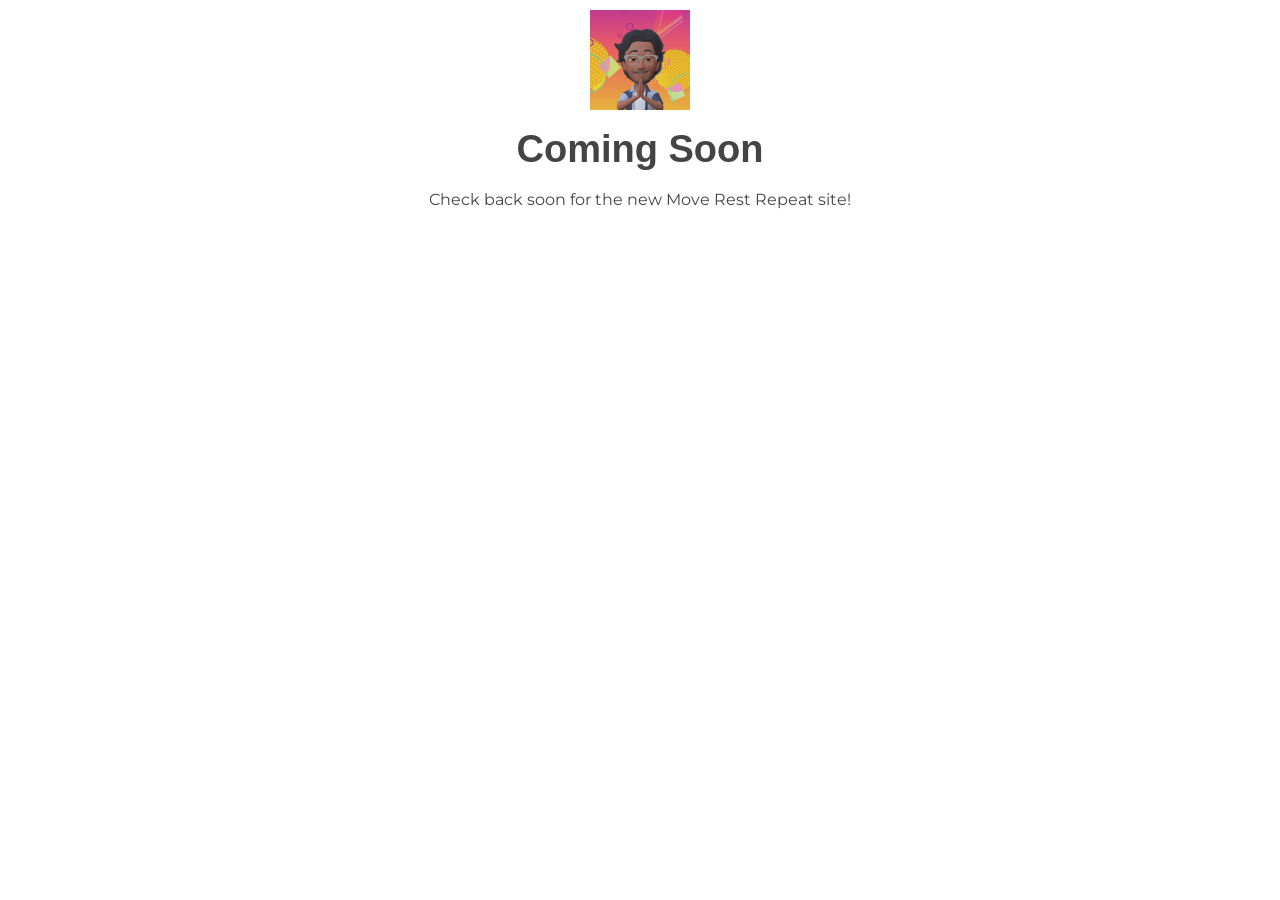
<file: index.html>
<!DOCTYPE html>
<html lang="en-US">
<head>
	<meta charset="UTF-8">
		<meta name="robots" content="index, follow, max-image-preview:large, max-snippet:-1, max-video-preview:-1">
	<style>img:is([sizes="auto" i], [sizes^="auto," i]) { contain-intrinsic-size: 3000px 1500px }</style>
	
	<!-- This site is optimized with the Yoast SEO plugin v24.6 - https://yoast.com/wordpress/plugins/seo/ -->
	<title>Home - Move Rest Repeat</title>
	<link rel="canonical" href="https://pankaj-mahaur.github.io/MoveRestRepeat/home/">
	<meta property="og:locale" content="en_US">
	<meta property="og:type" content="article">
	<meta property="og:title" content="Home - Move Rest Repeat">
	<meta property="og:description" content="move. rest. repeat. Live Life To Fullest It&#8217;s really that simple. Health, energy, and motivation aren&#8217;t elusive. When pursued in harmony with one another, a lifestyle marked by reached potential, fulfilled dreams, and conquered goals is not only achievable, but just the beginning. Move Rest Repeat is dedicated to helping all people realize the joy [&hellip;]">
	<meta property="og:url" content="https://pankaj-mahaur.github.io/MoveRestRepeat/home/">
	<meta property="og:site_name" content="Move Rest Repeat">
	<meta property="article:modified_time" content="2025-03-13T20:48:00+00:00">
	<meta property="og:image" content="https://pankaj-mahaur.github.io/MoveRestRepeat/wp-content/uploads/2025/03/Blog-Post-1-Featured-40x20.jpg">
	<meta name="twitter:card" content="summary_large_image">
	<meta name="twitter:label1" content="Est. reading time">
	<meta name="twitter:data1" content="1 minute">
	<script type="application/ld+json" class="yoast-schema-graph">{"@context":"https://schema.org","@graph":[{"@type":"WebPage","@id":"https://pankaj-mahaur.github.io/MoveRestRepeat/home/","url":"https://pankaj-mahaur.github.io/MoveRestRepeat/home/","name":"Home - Move Rest Repeat","isPartOf":{"@id":"https://pankaj-mahaur.github.io/MoveRestRepeat/#website"},"primaryImageOfPage":{"@id":"https://pankaj-mahaur.github.io/MoveRestRepeat/home/#primaryimage"},"image":{"@id":"https://pankaj-mahaur.github.io/MoveRestRepeat/home/#primaryimage"},"thumbnailUrl":"https://pankaj-mahaur.github.io/MoveRestRepeat/wp-content/uploads/2025/03/Blog-Post-1-Featured-40x20.jpg","datePublished":"2025-03-13T19:54:48+00:00","dateModified":"2025-03-13T20:48:00+00:00","breadcrumb":{"@id":"https://pankaj-mahaur.github.io/MoveRestRepeat/home/#breadcrumb"},"inLanguage":"en-US","potentialAction":[{"@type":"ReadAction","target":["https://pankaj-mahaur.github.io/MoveRestRepeat/home/"]}]},{"@type":"ImageObject","inLanguage":"en-US","@id":"https://pankaj-mahaur.github.io/MoveRestRepeat/home/#primaryimage","url":"https://pankaj-mahaur.github.io/MoveRestRepeat/wp-content/uploads/2025/03/Blog-Post-1-Featured-40x20.jpg","contentUrl":"https://pankaj-mahaur.github.io/MoveRestRepeat/wp-content/uploads/2025/03/Blog-Post-1-Featured-40x20.jpg"},{"@type":"BreadcrumbList","@id":"https://pankaj-mahaur.github.io/MoveRestRepeat/home/#breadcrumb","itemListElement":[{"@type":"ListItem","position":1,"name":"Home","item":"https://pankaj-mahaur.github.io/MoveRestRepeat/"},{"@type":"ListItem","position":2,"name":"Home"}]},{"@type":"WebSite","@id":"https://pankaj-mahaur.github.io/MoveRestRepeat/#website","url":"https://pankaj-mahaur.github.io/MoveRestRepeat/","name":"Move Rest Repeat","description":"","publisher":{"@id":"https://pankaj-mahaur.github.io/MoveRestRepeat/#/schema/person/c9dc1020bdaedbec1be7ec50b91dec87"},"potentialAction":[{"@type":"SearchAction","target":{"@type":"EntryPoint","urlTemplate":"https://pankaj-mahaur.github.io/MoveRestRepeat/?s={search_term_string}"},"query-input":{"@type":"PropertyValueSpecification","valueRequired":true,"valueName":"search_term_string"}}],"inLanguage":"en-US"},{"@type":["Person","Organization"],"@id":"https://pankaj-mahaur.github.io/MoveRestRepeat/#/schema/person/c9dc1020bdaedbec1be7ec50b91dec87","name":"pankajmahaur2003","image":{"@type":"ImageObject","inLanguage":"en-US","@id":"https://pankaj-mahaur.github.io/MoveRestRepeat/#/schema/person/image/","url":"https://secure.gravatar.com/avatar/729ae85bf62b9917e93538db2f2688ca?s=96&d=mm&r=g","contentUrl":"https://secure.gravatar.com/avatar/729ae85bf62b9917e93538db2f2688ca?s=96&d=mm&r=g","caption":"pankajmahaur2003"},"logo":{"@id":"https://pankaj-mahaur.github.io/MoveRestRepeat/#/schema/person/image/"},"sameAs":["https://pankaj-mahaur.github.io/MoveRestRepeat"]}]}</script>
	<!-- / Yoast SEO plugin. -->


<link rel="alternate" type="application/rss+xml" title="Move Rest Repeat &raquo; Feed" href="https://pankaj-mahaur.github.io/MoveRestRepeat/feed/">
<link rel="alternate" type="application/rss+xml" title="Move Rest Repeat &raquo; Comments Feed" href="https://pankaj-mahaur.github.io/MoveRestRepeat/comments/feed/">
<script>
window._wpemojiSettings = {"baseUrl":"https:\/\/s.w.org\/images\/core\/emoji\/15.0.3\/72x72\/","ext":".png","svgUrl":"https:\/\/s.w.org\/images\/core\/emoji\/15.0.3\/svg\/","svgExt":".svg","source":{"concatemoji":"https:\/\/pankaj-mahaur.github.io\/MoveRestRepeat\/wp-includes\/js\/wp-emoji-release.min.js?ver=6.7.2"}};
/*! This file is auto-generated */
!function(i,n){var o,s,e;function c(e){try{var t={supportTests:e,timestamp:(new Date).valueOf()};sessionStorage.setItem(o,JSON.stringify(t))}catch(e){}}function p(e,t,n){e.clearRect(0,0,e.canvas.width,e.canvas.height),e.fillText(t,0,0);var t=new Uint32Array(e.getImageData(0,0,e.canvas.width,e.canvas.height).data),r=(e.clearRect(0,0,e.canvas.width,e.canvas.height),e.fillText(n,0,0),new Uint32Array(e.getImageData(0,0,e.canvas.width,e.canvas.height).data));return t.every(function(e,t){return e===r[t]})}function u(e,t,n){switch(t){case"flag":return n(e,"🏳️‍⚧️","🏳️​⚧️")?!1:!n(e,"🇺🇳","🇺​🇳")&&!n(e,"🏴󠁧󠁢󠁥󠁮󠁧󠁿","🏴​󠁧​󠁢​󠁥​󠁮​󠁧​󠁿");case"emoji":return!n(e,"🐦‍⬛","🐦​⬛")}return!1}function f(e,t,n){var r="undefined"!=typeof WorkerGlobalScope&&self instanceof WorkerGlobalScope?new OffscreenCanvas(300,150):i.createElement("canvas"),a=r.getContext("2d",{willReadFrequently:!0}),o=(a.textBaseline="top",a.font="600 32px Arial",{});return e.forEach(function(e){o[e]=t(a,e,n)}),o}function t(e){var t=i.createElement("script");t.src=e,t.defer=!0,i.head.appendChild(t)}"undefined"!=typeof Promise&&(o="wpEmojiSettingsSupports",s=["flag","emoji"],n.supports={everything:!0,everythingExceptFlag:!0},e=new Promise(function(e){i.addEventListener("DOMContentLoaded",e,{once:!0})}),new Promise(function(t){var n=function(){try{var e=JSON.parse(sessionStorage.getItem(o));if("object"==typeof e&&"number"==typeof e.timestamp&&(new Date).valueOf()<e.timestamp+604800&&"object"==typeof e.supportTests)return e.supportTests}catch(e){}return null}();if(!n){if("undefined"!=typeof Worker&&"undefined"!=typeof OffscreenCanvas&&"undefined"!=typeof URL&&URL.createObjectURL&&"undefined"!=typeof Blob)try{var e="postMessage("+f.toString()+"("+[JSON.stringify(s),u.toString(),p.toString()].join(",")+"));",r=new Blob([e],{type:"text/javascript"}),a=new Worker(URL.createObjectURL(r),{name:"wpTestEmojiSupports"});return void(a.onmessage=function(e){c(n=e.data),a.terminate(),t(n)})}catch(e){}c(n=f(s,u,p))}t(n)}).then(function(e){for(var t in e)n.supports[t]=e[t],n.supports.everything=n.supports.everything&&n.supports[t],"flag"!==t&&(n.supports.everythingExceptFlag=n.supports.everythingExceptFlag&&n.supports[t]);n.supports.everythingExceptFlag=n.supports.everythingExceptFlag&&!n.supports.flag,n.DOMReady=!1,n.readyCallback=function(){n.DOMReady=!0}}).then(function(){return e}).then(function(){var e;n.supports.everything||(n.readyCallback(),(e=n.source||{}).concatemoji?t(e.concatemoji):e.wpemoji&&e.twemoji&&(t(e.twemoji),t(e.wpemoji)))}))}((window,document),window._wpemojiSettings);
</script>
<style id="wp-emoji-styles-inline-css">img.wp-smiley, img.emoji {
		display: inline !important;
		border: none !important;
		box-shadow: none !important;
		height: 1em !important;
		width: 1em !important;
		margin: 0 0.07em !important;
		vertical-align: -0.1em !important;
		background: none !important;
		padding: 0 !important;
	}</style>
<style id="classic-theme-styles-inline-css">/*! This file is auto-generated */
.wp-block-button__link{color:#fff;background-color:#32373c;border-radius:9999px;box-shadow:none;text-decoration:none;padding:calc(.667em + 2px) calc(1.333em + 2px);font-size:1.125em}.wp-block-file__button{background:#32373c;color:#fff;text-decoration:none}</style>
<style id="global-styles-inline-css">:root{--wp--preset--aspect-ratio--square: 1;--wp--preset--aspect-ratio--4-3: 4/3;--wp--preset--aspect-ratio--3-4: 3/4;--wp--preset--aspect-ratio--3-2: 3/2;--wp--preset--aspect-ratio--2-3: 2/3;--wp--preset--aspect-ratio--16-9: 16/9;--wp--preset--aspect-ratio--9-16: 9/16;--wp--preset--color--black: #000000;--wp--preset--color--cyan-bluish-gray: #abb8c3;--wp--preset--color--white: #ffffff;--wp--preset--color--pale-pink: #f78da7;--wp--preset--color--vivid-red: #cf2e2e;--wp--preset--color--luminous-vivid-orange: #ff6900;--wp--preset--color--luminous-vivid-amber: #fcb900;--wp--preset--color--light-green-cyan: #7bdcb5;--wp--preset--color--vivid-green-cyan: #00d084;--wp--preset--color--pale-cyan-blue: #8ed1fc;--wp--preset--color--vivid-cyan-blue: #0693e3;--wp--preset--color--vivid-purple: #9b51e0;--wp--preset--gradient--vivid-cyan-blue-to-vivid-purple: linear-gradient(135deg,rgba(6,147,227,1) 0%,rgb(155,81,224) 100%);--wp--preset--gradient--light-green-cyan-to-vivid-green-cyan: linear-gradient(135deg,rgb(122,220,180) 0%,rgb(0,208,130) 100%);--wp--preset--gradient--luminous-vivid-amber-to-luminous-vivid-orange: linear-gradient(135deg,rgba(252,185,0,1) 0%,rgba(255,105,0,1) 100%);--wp--preset--gradient--luminous-vivid-orange-to-vivid-red: linear-gradient(135deg,rgba(255,105,0,1) 0%,rgb(207,46,46) 100%);--wp--preset--gradient--very-light-gray-to-cyan-bluish-gray: linear-gradient(135deg,rgb(238,238,238) 0%,rgb(169,184,195) 100%);--wp--preset--gradient--cool-to-warm-spectrum: linear-gradient(135deg,rgb(74,234,220) 0%,rgb(151,120,209) 20%,rgb(207,42,186) 40%,rgb(238,44,130) 60%,rgb(251,105,98) 80%,rgb(254,248,76) 100%);--wp--preset--gradient--blush-light-purple: linear-gradient(135deg,rgb(255,206,236) 0%,rgb(152,150,240) 100%);--wp--preset--gradient--blush-bordeaux: linear-gradient(135deg,rgb(254,205,165) 0%,rgb(254,45,45) 50%,rgb(107,0,62) 100%);--wp--preset--gradient--luminous-dusk: linear-gradient(135deg,rgb(255,203,112) 0%,rgb(199,81,192) 50%,rgb(65,88,208) 100%);--wp--preset--gradient--pale-ocean: linear-gradient(135deg,rgb(255,245,203) 0%,rgb(182,227,212) 50%,rgb(51,167,181) 100%);--wp--preset--gradient--electric-grass: linear-gradient(135deg,rgb(202,248,128) 0%,rgb(113,206,126) 100%);--wp--preset--gradient--midnight: linear-gradient(135deg,rgb(2,3,129) 0%,rgb(40,116,252) 100%);--wp--preset--font-size--small: 13px;--wp--preset--font-size--medium: 20px;--wp--preset--font-size--large: 36px;--wp--preset--font-size--x-large: 42px;--wp--preset--spacing--20: 0.44rem;--wp--preset--spacing--30: 0.67rem;--wp--preset--spacing--40: 1rem;--wp--preset--spacing--50: 1.5rem;--wp--preset--spacing--60: 2.25rem;--wp--preset--spacing--70: 3.38rem;--wp--preset--spacing--80: 5.06rem;--wp--preset--shadow--natural: 6px 6px 9px rgba(0, 0, 0, 0.2);--wp--preset--shadow--deep: 12px 12px 50px rgba(0, 0, 0, 0.4);--wp--preset--shadow--sharp: 6px 6px 0px rgba(0, 0, 0, 0.2);--wp--preset--shadow--outlined: 6px 6px 0px -3px rgba(255, 255, 255, 1), 6px 6px rgba(0, 0, 0, 1);--wp--preset--shadow--crisp: 6px 6px 0px rgba(0, 0, 0, 1);}:where(.is-layout-flex){gap: 0.5em;}:where(.is-layout-grid){gap: 0.5em;}body .is-layout-flex{display: flex;}.is-layout-flex{flex-wrap: wrap;align-items: center;}.is-layout-flex > :is(*, div){margin: 0;}body .is-layout-grid{display: grid;}.is-layout-grid > :is(*, div){margin: 0;}:where(.wp-block-columns.is-layout-flex){gap: 2em;}:where(.wp-block-columns.is-layout-grid){gap: 2em;}:where(.wp-block-post-template.is-layout-flex){gap: 1.25em;}:where(.wp-block-post-template.is-layout-grid){gap: 1.25em;}.has-black-color{color: var(--wp--preset--color--black) !important;}.has-cyan-bluish-gray-color{color: var(--wp--preset--color--cyan-bluish-gray) !important;}.has-white-color{color: var(--wp--preset--color--white) !important;}.has-pale-pink-color{color: var(--wp--preset--color--pale-pink) !important;}.has-vivid-red-color{color: var(--wp--preset--color--vivid-red) !important;}.has-luminous-vivid-orange-color{color: var(--wp--preset--color--luminous-vivid-orange) !important;}.has-luminous-vivid-amber-color{color: var(--wp--preset--color--luminous-vivid-amber) !important;}.has-light-green-cyan-color{color: var(--wp--preset--color--light-green-cyan) !important;}.has-vivid-green-cyan-color{color: var(--wp--preset--color--vivid-green-cyan) !important;}.has-pale-cyan-blue-color{color: var(--wp--preset--color--pale-cyan-blue) !important;}.has-vivid-cyan-blue-color{color: var(--wp--preset--color--vivid-cyan-blue) !important;}.has-vivid-purple-color{color: var(--wp--preset--color--vivid-purple) !important;}.has-black-background-color{background-color: var(--wp--preset--color--black) !important;}.has-cyan-bluish-gray-background-color{background-color: var(--wp--preset--color--cyan-bluish-gray) !important;}.has-white-background-color{background-color: var(--wp--preset--color--white) !important;}.has-pale-pink-background-color{background-color: var(--wp--preset--color--pale-pink) !important;}.has-vivid-red-background-color{background-color: var(--wp--preset--color--vivid-red) !important;}.has-luminous-vivid-orange-background-color{background-color: var(--wp--preset--color--luminous-vivid-orange) !important;}.has-luminous-vivid-amber-background-color{background-color: var(--wp--preset--color--luminous-vivid-amber) !important;}.has-light-green-cyan-background-color{background-color: var(--wp--preset--color--light-green-cyan) !important;}.has-vivid-green-cyan-background-color{background-color: var(--wp--preset--color--vivid-green-cyan) !important;}.has-pale-cyan-blue-background-color{background-color: var(--wp--preset--color--pale-cyan-blue) !important;}.has-vivid-cyan-blue-background-color{background-color: var(--wp--preset--color--vivid-cyan-blue) !important;}.has-vivid-purple-background-color{background-color: var(--wp--preset--color--vivid-purple) !important;}.has-black-border-color{border-color: var(--wp--preset--color--black) !important;}.has-cyan-bluish-gray-border-color{border-color: var(--wp--preset--color--cyan-bluish-gray) !important;}.has-white-border-color{border-color: var(--wp--preset--color--white) !important;}.has-pale-pink-border-color{border-color: var(--wp--preset--color--pale-pink) !important;}.has-vivid-red-border-color{border-color: var(--wp--preset--color--vivid-red) !important;}.has-luminous-vivid-orange-border-color{border-color: var(--wp--preset--color--luminous-vivid-orange) !important;}.has-luminous-vivid-amber-border-color{border-color: var(--wp--preset--color--luminous-vivid-amber) !important;}.has-light-green-cyan-border-color{border-color: var(--wp--preset--color--light-green-cyan) !important;}.has-vivid-green-cyan-border-color{border-color: var(--wp--preset--color--vivid-green-cyan) !important;}.has-pale-cyan-blue-border-color{border-color: var(--wp--preset--color--pale-cyan-blue) !important;}.has-vivid-cyan-blue-border-color{border-color: var(--wp--preset--color--vivid-cyan-blue) !important;}.has-vivid-purple-border-color{border-color: var(--wp--preset--color--vivid-purple) !important;}.has-vivid-cyan-blue-to-vivid-purple-gradient-background{background: var(--wp--preset--gradient--vivid-cyan-blue-to-vivid-purple) !important;}.has-light-green-cyan-to-vivid-green-cyan-gradient-background{background: var(--wp--preset--gradient--light-green-cyan-to-vivid-green-cyan) !important;}.has-luminous-vivid-amber-to-luminous-vivid-orange-gradient-background{background: var(--wp--preset--gradient--luminous-vivid-amber-to-luminous-vivid-orange) !important;}.has-luminous-vivid-orange-to-vivid-red-gradient-background{background: var(--wp--preset--gradient--luminous-vivid-orange-to-vivid-red) !important;}.has-very-light-gray-to-cyan-bluish-gray-gradient-background{background: var(--wp--preset--gradient--very-light-gray-to-cyan-bluish-gray) !important;}.has-cool-to-warm-spectrum-gradient-background{background: var(--wp--preset--gradient--cool-to-warm-spectrum) !important;}.has-blush-light-purple-gradient-background{background: var(--wp--preset--gradient--blush-light-purple) !important;}.has-blush-bordeaux-gradient-background{background: var(--wp--preset--gradient--blush-bordeaux) !important;}.has-luminous-dusk-gradient-background{background: var(--wp--preset--gradient--luminous-dusk) !important;}.has-pale-ocean-gradient-background{background: var(--wp--preset--gradient--pale-ocean) !important;}.has-electric-grass-gradient-background{background: var(--wp--preset--gradient--electric-grass) !important;}.has-midnight-gradient-background{background: var(--wp--preset--gradient--midnight) !important;}.has-small-font-size{font-size: var(--wp--preset--font-size--small) !important;}.has-medium-font-size{font-size: var(--wp--preset--font-size--medium) !important;}.has-large-font-size{font-size: var(--wp--preset--font-size--large) !important;}.has-x-large-font-size{font-size: var(--wp--preset--font-size--x-large) !important;}
:where(.wp-block-post-template.is-layout-flex){gap: 1.25em;}:where(.wp-block-post-template.is-layout-grid){gap: 1.25em;}
:where(.wp-block-columns.is-layout-flex){gap: 2em;}:where(.wp-block-columns.is-layout-grid){gap: 2em;}
:root :where(.wp-block-pullquote){font-size: 1.5em;line-height: 1.6;}</style>
<link rel="stylesheet" id="contact-form-7-css" href="https://pankaj-mahaur.github.io/MoveRestRepeat/wp-content/plugins/contact-form-7/includes/css/styles.css?ver=6.0.5" media="all">
<link rel="stylesheet" id="auxin-base-css" href="https://pankaj-mahaur.github.io/MoveRestRepeat/wp-content/themes/phlox/css/base.css?ver=2.17.4" media="all">
<link rel="stylesheet" id="auxin-front-icon-css" href="https://pankaj-mahaur.github.io/MoveRestRepeat/wp-content/themes/phlox/css/auxin-icon.css?ver=2.17.4" media="all">
<link rel="stylesheet" id="auxin-main-css" href="https://pankaj-mahaur.github.io/MoveRestRepeat/wp-content/themes/phlox/css/main.css?ver=2.17.4" media="all">
<link rel="stylesheet" id="auxin-custom-css" href="https://pankaj-mahaur.github.io/MoveRestRepeat/wp-content/uploads/phlox/custom.css?ver=1.9" media="all">
<link rel="stylesheet" id="auxin-elementor-base-css" href="https://pankaj-mahaur.github.io/MoveRestRepeat/wp-content/themes/phlox/css/other/elementor.css?ver=2.17.4" media="all">
<link rel="stylesheet" id="elementor-frontend-css" href="https://pankaj-mahaur.github.io/MoveRestRepeat/wp-content/plugins/elementor/assets/css/frontend.min.css?ver=3.27.7" media="all">
<link rel="stylesheet" id="elementor-post-26-css" href="https://pankaj-mahaur.github.io/MoveRestRepeat/wp-content/uploads/elementor/css/post-26.css?ver=1742210635" media="all">
<link rel="stylesheet" id="elementor-post-29-css" href="https://pankaj-mahaur.github.io/MoveRestRepeat/wp-content/uploads/elementor/css/post-29.css?ver=1742210635" media="all">
<link rel="stylesheet" id="elementor-post-7-css" href="https://pankaj-mahaur.github.io/MoveRestRepeat/wp-content/uploads/elementor/css/post-7.css?ver=1742210763" media="all">
<link rel="stylesheet" id="auxin-elementor-widgets-css" href="https://pankaj-mahaur.github.io/MoveRestRepeat/wp-content/plugins/auxin-elements/admin/assets/css/elementor-widgets.css?ver=2.17.5" media="all">
<link rel="stylesheet" id="mediaelement-css" href="https://pankaj-mahaur.github.io/MoveRestRepeat/wp-includes/js/mediaelement/mediaelementplayer-legacy.min.css?ver=4.2.17" media="all">
<link rel="stylesheet" id="wp-mediaelement-css" href="https://pankaj-mahaur.github.io/MoveRestRepeat/wp-includes/js/mediaelement/wp-mediaelement.min.css?ver=6.7.2" media="all">
<link rel="stylesheet" id="widget-image-css" href="https://pankaj-mahaur.github.io/MoveRestRepeat/wp-content/plugins/elementor/assets/css/widget-image.min.css?ver=3.27.7" media="all">
<link rel="stylesheet" id="widget-heading-css" href="https://pankaj-mahaur.github.io/MoveRestRepeat/wp-content/plugins/elementor/assets/css/widget-heading.min.css?ver=3.27.7" media="all">
<link rel="stylesheet" id="widget-text-editor-css" href="https://pankaj-mahaur.github.io/MoveRestRepeat/wp-content/plugins/elementor/assets/css/widget-text-editor.min.css?ver=3.27.7" media="all">
<link rel="stylesheet" id="elementor-post-10-css" href="https://pankaj-mahaur.github.io/MoveRestRepeat/wp-content/uploads/elementor/css/post-10.css?ver=1742210764" media="all">
<link rel="stylesheet" id="google-fonts-1-css" href="https://fonts.googleapis.com/css?family=Montserrat%3A100%2C100italic%2C200%2C200italic%2C300%2C300italic%2C400%2C400italic%2C500%2C500italic%2C600%2C600italic%2C700%2C700italic%2C800%2C800italic%2C900%2C900italic%7CRoboto%3A100%2C100italic%2C200%2C200italic%2C300%2C300italic%2C400%2C400italic%2C500%2C500italic%2C600%2C600italic%2C700%2C700italic%2C800%2C800italic%2C900%2C900italic%7CRoboto+Slab%3A100%2C100italic%2C200%2C200italic%2C300%2C300italic%2C400%2C400italic%2C500%2C500italic%2C600%2C600italic%2C700%2C700italic%2C800%2C800italic%2C900%2C900italic&#038;display=swap&#038;ver=6.7.2" media="all">
<link rel="preconnect" href="https://fonts.gstatic.com/" crossorigin>
<script src="https://pankaj-mahaur.github.io/MoveRestRepeat/wp-includes/js/jquery/jquery.min.js?ver=3.7.1" id="jquery-core-js"></script>
<script src="https://pankaj-mahaur.github.io/MoveRestRepeat/wp-includes/js/jquery/jquery-migrate.min.js?ver=3.4.1" id="jquery-migrate-js"></script>
<script id="auxin-modernizr-js-extra">var auxin = {"ajax_url":"https:\/\/pankaj-mahaur.github.io\/MoveRestRepeat\/wp-admin\/admin-ajax.php","is_rtl":"","is_reponsive":"1","is_framed":"","frame_width":"20","wpml_lang":"en","uploadbaseurl":"https:\/\/pankaj-mahaur.github.io\/MoveRestRepeat\/wp-content\/uploads","nonce":"bb42275ef9"};</script>
<script id="auxin-modernizr-js-before">/* < ![CDATA[ */
function auxinNS(n){for(var e=n.split("."),a=window,i="",r=e.length,t=0;r>t;t++)"window"!=e[t]&&(i=e[t],a[i]=a[i]||{},a=a[i]);return a;}
/* ]]> */</script>
<script src="https://pankaj-mahaur.github.io/MoveRestRepeat/wp-content/themes/phlox/js/solo/modernizr-custom.min.js?ver=2.17.4" id="auxin-modernizr-js"></script>
<link rel="https://api.w.org/" href="https://pankaj-mahaur.github.io/MoveRestRepeat/wp-json/">
<link rel="alternate" title="JSON" type="application/json" href="https://pankaj-mahaur.github.io/MoveRestRepeat/wp-json/wp/v2/elementor_library/10">
<link rel="EditURI" type="application/rsd+xml" title="RSD" href="https://pankaj-mahaur.github.io/MoveRestRepeat/xmlrpc.php?rsd">
<meta name="generator" content="WordPress 6.7.2">
<link rel="shortlink" href="https://pankaj-mahaur.github.io/MoveRestRepeat/?p=10">
<link rel="alternate" title="oEmbed (JSON)" type="application/json+oembed" href="https://pankaj-mahaur.github.io/MoveRestRepeat/wp-json/oembed/1.0/embed?url=http%3A%2F%2Fhttps%3A%2F%2Fpankaj-mahaur.github.io%2FMoveRestRepeat%2Fhome%2F">
<link rel="alternate" title="oEmbed (XML)" type="text/xml+oembed" href="https://pankaj-mahaur.github.io/MoveRestRepeat/wp-json/oembed/1.0/embed?url=http%3A%2F%2Fhttps%3A%2F%2Fpankaj-mahaur.github.io%2FMoveRestRepeat%2Fhome%2F#038;format=xml">
    <meta name="title" content="Home">
    <meta name="description" content="move. rest. repeat. Live Life To Fullest It&#8217;s really that simple. Health, energy, and motivation aren&#8217;t elusive. When pursued in harmony with one another, a lifestyle marked by reached potential, fulfilled dreams, and conquered goals is not only achievable, but just the beginning. Move Rest Repeat is dedicated to helping all people realize the joy [&hellip;]">
    <!-- Chrome, Firefox OS and Opera -->
<meta name="theme-color" content="#1bb0ce">
<!-- Windows Phone -->
<meta name="msapplication-navbutton-color" content="#1bb0ce">
<!-- iOS Safari -->
<meta name="apple-mobile-web-app-capable" content="yes">
<meta name="apple-mobile-web-app-status-bar-style" content="black-translucent">

		<style>#wp-admin-bar-elementor-maintenance-on > a { background-color: #dc3232; }
			#wp-admin-bar-elementor-maintenance-on > .ab-item:before { content: "\f160"; top: 2px; }</style>
		<meta name="generator" content="Elementor 3.27.7; features: e_font_icon_svg, additional_custom_breakpoints, e_element_cache; settings: css_print_method-external, google_font-enabled, font_display-swap">
			<style>.e-con.e-parent:nth-of-type(n+4):not(.e-lazyloaded):not(.e-no-lazyload),
				.e-con.e-parent:nth-of-type(n+4):not(.e-lazyloaded):not(.e-no-lazyload) * {
					background-image: none !important;
				}
				@media screen and (max-height: 1024px) {
					.e-con.e-parent:nth-of-type(n+3):not(.e-lazyloaded):not(.e-no-lazyload),
					.e-con.e-parent:nth-of-type(n+3):not(.e-lazyloaded):not(.e-no-lazyload) * {
						background-image: none !important;
					}
				}
				@media screen and (max-height: 640px) {
					.e-con.e-parent:nth-of-type(n+2):not(.e-lazyloaded):not(.e-no-lazyload),
					.e-con.e-parent:nth-of-type(n+2):not(.e-lazyloaded):not(.e-no-lazyload) * {
						background-image: none !important;
					}
				}</style>
			<link rel="icon" href="https://pankaj-mahaur.github.io/MoveRestRepeat/wp-content/uploads/2025/03/cropped-Favicon-32x32.png" sizes="32x32">
<link rel="icon" href="https://pankaj-mahaur.github.io/MoveRestRepeat/wp-content/uploads/2025/03/cropped-Favicon-192x192.png" sizes="192x192">
<link rel="apple-touch-icon" href="https://pankaj-mahaur.github.io/MoveRestRepeat/wp-content/uploads/2025/03/cropped-Favicon-180x180.png">
<meta name="msapplication-TileImage" content="https://pankaj-mahaur.github.io/MoveRestRepeat/wp-content/uploads/2025/03/cropped-Favicon-270x270.png">
		<meta name="viewport" content="width=device-width, initial-scale=1.0, viewport-fit=cover">
</head>
<body class="elementor_library-template elementor_library-template-elementor_canvas single single-elementor_library postid-10 elementor-default elementor-template-canvas elementor-kit-7 elementor-page elementor-page-287 elementor-maintenance-mode phlox aux-dom-unready aux-full-width aux-resp aux-hd aux-top-sticky  aux-page-animation-off _auxels" data-framed="">
			<div data-elementor-type="page" data-elementor-id="10" class="elementor elementor-10">
				<div class="aux-parallax-section elementor-element elementor-element-13e6e53 e-flex e-con-boxed e-con e-parent" data-id="13e6e53" data-element_type="container">
					<div class="e-con-inner">
				<div class="elementor-element elementor-element-c68f46e elementor-widget elementor-widget-image" data-id="c68f46e" data-element_type="widget" data-widget_type="image.default">
				<div class="elementor-widget-container">
															<img fetchpriority="high" decoding="async" width="720" height="720" src="https://pankaj-mahaur.github.io/MoveRestRepeat/wp-content/uploads/2025/03/FB_IMG_1665229259190.jpg" class="attachment-large size-large wp-image-12" alt="" srcset="https://pankaj-mahaur.github.io/MoveRestRepeat/wp-content/uploads/2025/03/FB_IMG_1665229259190.jpg 720w, https://pankaj-mahaur.github.io/MoveRestRepeat/wp-content/uploads/2025/03/FB_IMG_1665229259190-300x300.jpg 300w, https://pankaj-mahaur.github.io/MoveRestRepeat/wp-content/uploads/2025/03/FB_IMG_1665229259190-150x150.jpg 150w" sizes="(max-width: 720px) 100vw, 720px">															</div>
				</div>
				<div class="elementor-element elementor-element-4092a92 elementor-widget elementor-widget-heading" data-id="4092a92" data-element_type="widget" data-widget_type="heading.default">
				<div class="elementor-widget-container">
					<h2 class="elementor-heading-title elementor-size-default">Coming Soon</h2>				</div>
				</div>
				<div class="elementor-element elementor-element-1336bf1 elementor-widget elementor-widget-text-editor" data-id="1336bf1" data-element_type="widget" data-widget_type="text-editor.default">
				<div class="elementor-widget-container">
									<p>Check back soon for the new Move Rest Repeat site!</p>								</div>
				</div>
					</div>
				</div>
				</div>
					<script>const lazyloadRunObserver = () => {
					const lazyloadBackgrounds = document.querySelectorAll( `.e-con.e-parent:not(.e-lazyloaded)` );
					const lazyloadBackgroundObserver = new IntersectionObserver( ( entries ) => {
						entries.forEach( ( entry ) => {
							if ( entry.isIntersecting ) {
								let lazyloadBackground = entry.target;
								if( lazyloadBackground ) {
									lazyloadBackground.classList.add( 'e-lazyloaded' );
								}
								lazyloadBackgroundObserver.unobserve( entry.target );
							}
						});
					}, { rootMargin: '200px 0px 200px 0px' } );
					lazyloadBackgrounds.forEach( ( lazyloadBackground ) => {
						lazyloadBackgroundObserver.observe( lazyloadBackground );
					} );
				};
				const events = [
					'DOMContentLoaded',
					'elementor/lazyload/observe',
				];
				events.forEach( ( event ) => {
					document.addEventListener( event, lazyloadRunObserver );
				} );</script>
			<script src="https://pankaj-mahaur.github.io/MoveRestRepeat/wp-includes/js/imagesloaded.min.js?ver=5.0.0" id="imagesloaded-js"></script>
<script src="https://pankaj-mahaur.github.io/MoveRestRepeat/wp-includes/js/masonry.min.js?ver=4.2.2" id="masonry-js"></script>
<script src="https://pankaj-mahaur.github.io/MoveRestRepeat/wp-content/themes/phlox/js/plugins.min.js?ver=2.17.4" id="auxin-plugins-js"></script>
<script src="https://pankaj-mahaur.github.io/MoveRestRepeat/wp-content/themes/phlox/js/scripts.min.js?ver=2.17.4" id="auxin-scripts-js"></script>
<script src="https://pankaj-mahaur.github.io/MoveRestRepeat/wp-content/plugins/auxin-elements/admin/assets/js/elementor/widgets.js?ver=2.17.5" id="auxin-elementor-widgets-js"></script>
<script id="mediaelement-core-js-before">var mejsL10n = {"language":"en","strings":{"mejs.download-file":"Download File","mejs.install-flash":"You are using a browser that does not have Flash player enabled or installed. Please turn on your Flash player plugin or download the latest version from https:\/\/get.adobe.com\/flashplayer\/","mejs.fullscreen":"Fullscreen","mejs.play":"Play","mejs.pause":"Pause","mejs.time-slider":"Time Slider","mejs.time-help-text":"Use Left\/Right Arrow keys to advance one second, Up\/Down arrows to advance ten seconds.","mejs.live-broadcast":"Live Broadcast","mejs.volume-help-text":"Use Up\/Down Arrow keys to increase or decrease volume.","mejs.unmute":"Unmute","mejs.mute":"Mute","mejs.volume-slider":"Volume Slider","mejs.video-player":"Video Player","mejs.audio-player":"Audio Player","mejs.captions-subtitles":"Captions\/Subtitles","mejs.captions-chapters":"Chapters","mejs.none":"None","mejs.afrikaans":"Afrikaans","mejs.albanian":"Albanian","mejs.arabic":"Arabic","mejs.belarusian":"Belarusian","mejs.bulgarian":"Bulgarian","mejs.catalan":"Catalan","mejs.chinese":"Chinese","mejs.chinese-simplified":"Chinese (Simplified)","mejs.chinese-traditional":"Chinese (Traditional)","mejs.croatian":"Croatian","mejs.czech":"Czech","mejs.danish":"Danish","mejs.dutch":"Dutch","mejs.english":"English","mejs.estonian":"Estonian","mejs.filipino":"Filipino","mejs.finnish":"Finnish","mejs.french":"French","mejs.galician":"Galician","mejs.german":"German","mejs.greek":"Greek","mejs.haitian-creole":"Haitian Creole","mejs.hebrew":"Hebrew","mejs.hindi":"Hindi","mejs.hungarian":"Hungarian","mejs.icelandic":"Icelandic","mejs.indonesian":"Indonesian","mejs.irish":"Irish","mejs.italian":"Italian","mejs.japanese":"Japanese","mejs.korean":"Korean","mejs.latvian":"Latvian","mejs.lithuanian":"Lithuanian","mejs.macedonian":"Macedonian","mejs.malay":"Malay","mejs.maltese":"Maltese","mejs.norwegian":"Norwegian","mejs.persian":"Persian","mejs.polish":"Polish","mejs.portuguese":"Portuguese","mejs.romanian":"Romanian","mejs.russian":"Russian","mejs.serbian":"Serbian","mejs.slovak":"Slovak","mejs.slovenian":"Slovenian","mejs.spanish":"Spanish","mejs.swahili":"Swahili","mejs.swedish":"Swedish","mejs.tagalog":"Tagalog","mejs.thai":"Thai","mejs.turkish":"Turkish","mejs.ukrainian":"Ukrainian","mejs.vietnamese":"Vietnamese","mejs.welsh":"Welsh","mejs.yiddish":"Yiddish"}};</script>
<script src="https://pankaj-mahaur.github.io/MoveRestRepeat/wp-includes/js/mediaelement/mediaelement-and-player.min.js?ver=4.2.17" id="mediaelement-core-js"></script>
<script src="https://pankaj-mahaur.github.io/MoveRestRepeat/wp-includes/js/mediaelement/mediaelement-migrate.min.js?ver=6.7.2" id="mediaelement-migrate-js"></script>
<script id="mediaelement-js-extra">var _wpmejsSettings = {"pluginPath":"\/wp-includes\/js\/mediaelement\/","classPrefix":"mejs-","stretching":"auto","audioShortcodeLibrary":"mediaelement","videoShortcodeLibrary":"mediaelement"};</script>
<script src="https://pankaj-mahaur.github.io/MoveRestRepeat/wp-includes/js/mediaelement/wp-mediaelement.min.js?ver=6.7.2" id="wp-mediaelement-js"></script>
<script src="https://pankaj-mahaur.github.io/MoveRestRepeat/wp-content/plugins/auxin-elements/public/assets/js/plugins.min.js?ver=2.17.5" id="auxin-elements-plugins-js"></script>
<script src="https://pankaj-mahaur.github.io/MoveRestRepeat/wp-content/plugins/auxin-elements/public/assets/js/scripts.js?ver=2.17.5" id="auxin-elements-scripts-js"></script>
<script src="https://pankaj-mahaur.github.io/MoveRestRepeat/wp-includes/js/dist/hooks.min.js?ver=4d63a3d491d11ffd8ac6" id="wp-hooks-js"></script>
<script src="https://pankaj-mahaur.github.io/MoveRestRepeat/wp-includes/js/dist/i18n.min.js?ver=5e580eb46a90c2b997e6" id="wp-i18n-js"></script>
<script id="wp-i18n-js-after">
wp.i18n.setLocaleData( { 'text directionltr': [ 'ltr' ] } );
</script>
<script src="https://pankaj-mahaur.github.io/MoveRestRepeat/wp-content/plugins/contact-form-7/includes/swv/js/index.js?ver=6.0.5" id="swv-js"></script>
<script id="contact-form-7-js-before">var wpcf7 = {
    "api": {
        "root": "https:\/\/pankaj-mahaur.github.io\/MoveRestRepeat\/wp-json\/",
        "namespace": "contact-form-7\/v1"
    }
};</script>
<script src="https://pankaj-mahaur.github.io/MoveRestRepeat/wp-content/plugins/contact-form-7/includes/js/index.js?ver=6.0.5" id="contact-form-7-js"></script>
<script src="https://pankaj-mahaur.github.io/MoveRestRepeat/wp-content/uploads/phlox/custom.js?ver=8.3" id="auxin-custom-js-js"></script>
<script src="https://pankaj-mahaur.github.io/MoveRestRepeat/wp-content/plugins/elementor/assets/js/webpack.runtime.min.js?ver=3.27.7" id="elementor-webpack-runtime-js"></script>
<script src="https://pankaj-mahaur.github.io/MoveRestRepeat/wp-content/plugins/elementor/assets/js/frontend-modules.min.js?ver=3.27.7" id="elementor-frontend-modules-js"></script>
<script src="https://pankaj-mahaur.github.io/MoveRestRepeat/wp-includes/js/jquery/ui/core.min.js?ver=1.13.3" id="jquery-ui-core-js"></script>
<script id="elementor-frontend-js-before">var elementorFrontendConfig = {"environmentMode":{"edit":false,"wpPreview":false,"isScriptDebug":false},"i18n":{"shareOnFacebook":"Share on Facebook","shareOnTwitter":"Share on Twitter","pinIt":"Pin it","download":"Download","downloadImage":"Download image","fullscreen":"Fullscreen","zoom":"Zoom","share":"Share","playVideo":"Play Video","previous":"Previous","next":"Next","close":"Close","a11yCarouselPrevSlideMessage":"Previous slide","a11yCarouselNextSlideMessage":"Next slide","a11yCarouselFirstSlideMessage":"This is the first slide","a11yCarouselLastSlideMessage":"This is the last slide","a11yCarouselPaginationBulletMessage":"Go to slide"},"is_rtl":false,"breakpoints":{"xs":0,"sm":480,"md":768,"lg":1025,"xl":1440,"xxl":1600},"responsive":{"breakpoints":{"mobile":{"label":"Mobile Portrait","value":767,"default_value":767,"direction":"max","is_enabled":true},"mobile_extra":{"label":"Mobile Landscape","value":880,"default_value":880,"direction":"max","is_enabled":false},"tablet":{"label":"Tablet Portrait","value":1024,"default_value":1024,"direction":"max","is_enabled":true},"tablet_extra":{"label":"Tablet Landscape","value":1200,"default_value":1200,"direction":"max","is_enabled":false},"laptop":{"label":"Laptop","value":1366,"default_value":1366,"direction":"max","is_enabled":false},"widescreen":{"label":"Widescreen","value":2400,"default_value":2400,"direction":"min","is_enabled":false}},"hasCustomBreakpoints":false},"version":"3.27.7","is_static":false,"experimentalFeatures":{"e_font_icon_svg":true,"additional_custom_breakpoints":true,"container":true,"e_swiper_latest":true,"e_onboarding":true,"home_screen":true,"nested-elements":true,"editor_v2":true,"e_element_cache":true,"link-in-bio":true,"floating-buttons":true,"launchpad-checklist":true},"urls":{"assets":"https:\/\/pankaj-mahaur.github.io\/MoveRestRepeat\/wp-content\/plugins\/elementor\/assets\/","ajaxurl":"https:\/\/pankaj-mahaur.github.io\/MoveRestRepeat\/wp-admin\/admin-ajax.php","uploadUrl":"https:\/\/pankaj-mahaur.github.io\/MoveRestRepeat\/wp-content\/uploads"},"nonces":{"floatingButtonsClickTracking":"51911c75f0"},"swiperClass":"swiper","settings":{"page":[],"editorPreferences":[]},"kit":{"active_breakpoints":["viewport_mobile","viewport_tablet"],"global_image_lightbox":"yes","lightbox_enable_counter":"yes","lightbox_enable_fullscreen":"yes","lightbox_enable_zoom":"yes","lightbox_enable_share":"yes","lightbox_title_src":"title","lightbox_description_src":"description"},"post":{"id":10,"title":"Home%20-%20Move%20Rest%20Repeat","excerpt":"","featuredImage":false}};</script>
<script src="https://pankaj-mahaur.github.io/MoveRestRepeat/wp-content/plugins/elementor/assets/js/frontend.min.js?ver=3.27.7" id="elementor-frontend-js"></script>
	</body>
</html>
</file>
<file: wp-content/plugins/contact-form-7/includes/css/styles.css>
.wpcf7 .screen-reader-response {
	position: absolute;
	overflow: hidden;
	clip: rect(1px, 1px, 1px, 1px);
	clip-path: inset(50%);
	height: 1px;
	width: 1px;
	margin: -1px;
	padding: 0;
	border: 0;
	word-wrap: normal !important;
}

.wpcf7 form .wpcf7-response-output {
	margin: 2em 0.5em 1em;
	padding: 0.2em 1em;
	border: 2px solid #00a0d2; /* Blue */
}

.wpcf7 form.init .wpcf7-response-output,
.wpcf7 form.resetting .wpcf7-response-output,
.wpcf7 form.submitting .wpcf7-response-output {
	display: none;
}

.wpcf7 form.sent .wpcf7-response-output {
	border-color: #46b450; /* Green */
}

.wpcf7 form.failed .wpcf7-response-output,
.wpcf7 form.aborted .wpcf7-response-output {
	border-color: #dc3232; /* Red */
}

.wpcf7 form.spam .wpcf7-response-output {
	border-color: #f56e28; /* Orange */
}

.wpcf7 form.invalid .wpcf7-response-output,
.wpcf7 form.unaccepted .wpcf7-response-output,
.wpcf7 form.payment-required .wpcf7-response-output {
	border-color: #ffb900; /* Yellow */
}

.wpcf7-form-control-wrap {
	position: relative;
}

.wpcf7-not-valid-tip {
	color: #dc3232; /* Red */
	font-size: 1em;
	font-weight: normal;
	display: block;
}

.use-floating-validation-tip .wpcf7-not-valid-tip {
	position: relative;
	top: -2ex;
	left: 1em;
	z-index: 100;
	border: 1px solid #dc3232;
	background: #fff;
	padding: .2em .8em;
	width: 24em;
}

.wpcf7-list-item {
	display: inline-block;
	margin: 0 0 0 1em;
}

.wpcf7-list-item-label::before,
.wpcf7-list-item-label::after {
	content: " ";
}

.wpcf7-spinner {
	visibility: hidden;
	display: inline-block;
	background-color: #23282d; /* Dark Gray 800 */
	opacity: 0.75;
	width: 24px;
	height: 24px;
	border: none;
	border-radius: 100%;
	padding: 0;
	margin: 0 24px;
	position: relative;
}

form.submitting .wpcf7-spinner {
	visibility: visible;
}

.wpcf7-spinner::before {
	content: '';
	position: absolute;
	background-color: #fbfbfc; /* Light Gray 100 */
	top: 4px;
	left: 4px;
	width: 6px;
	height: 6px;
	border: none;
	border-radius: 100%;
	transform-origin: 8px 8px;
	animation-name: spin;
	animation-duration: 1000ms;
	animation-timing-function: linear;
	animation-iteration-count: infinite;
}

@media (prefers-reduced-motion: reduce) {
	.wpcf7-spinner::before {
		animation-name: blink;
		animation-duration: 2000ms;
	}
}

@keyframes spin {
	from {
		transform: rotate(0deg);
	}

	to {
		transform: rotate(360deg);
	}
}

@keyframes blink {
	from {
		opacity: 0;
	}

	50% {
		opacity: 1;
	}

	to {
		opacity: 0;
	}
}

.wpcf7 [inert] {
	opacity: 0.5;
}

.wpcf7 input[type="file"] {
	cursor: pointer;
}

.wpcf7 input[type="file"]:disabled {
	cursor: default;
}

.wpcf7 .wpcf7-submit:disabled {
	cursor: not-allowed;
}

.wpcf7 input[type="url"],
.wpcf7 input[type="email"],
.wpcf7 input[type="tel"] {
	direction: ltr;
}

.wpcf7-reflection > output {
	display: list-item;
	list-style: none;
}

.wpcf7-reflection > output[hidden] {
	display: none;
}
</file>
<file: wp-content/themes/phlox/css/auxin-icon.css>
/* auxin-front */
@font-face {
  font-family: "auxin-front";
  src: url("https://pankaj-mahaur.github.io/MoveRestRepeat/wp-content/themes/phlox/css/fonts/fontastic/auxicon/auxin-front.eot");
  src: url("https://pankaj-mahaur.github.io/MoveRestRepeat/wp-content/themes/phlox/css/fonts/fontastic/auxicon/auxin-front.eot#iefix") format("embedded-opentype"), url("https://pankaj-mahaur.github.io/MoveRestRepeat/wp-content/themes/phlox/css/fonts/fontastic/auxicon/auxin-front.woff") format("woff"), url("https://pankaj-mahaur.github.io/MoveRestRepeat/wp-content/themes/phlox/css/fonts/fontastic/auxicon/auxin-front.ttf") format("truetype"), url("https://pankaj-mahaur.github.io/MoveRestRepeat/wp-content/themes/phlox/css/fonts/fontastic/auxicon/auxin-front.svg#auxin-front") format("svg");
  font-weight: normal;
  font-style: normal;
}
[data-icon]:before {
  font-family: "auxin-front" !important;
  content: attr(data-icon);
  font-style: normal !important;
  font-weight: normal !important;
  font-variant: normal !important;
  text-transform: none !important;
  speak: none;
  line-height: 1;
  -webkit-font-smoothing: antialiased;
  -moz-osx-font-smoothing: grayscale;
}

[class^="auxicon-"]:before,
[class*=" auxicon-"]:before {
  font-family: "auxin-front" !important;
  font-style: normal !important;
  font-weight: normal !important;
  font-variant: normal !important;
  text-transform: none !important;
  speak: none;
  line-height: 1;
  -webkit-font-smoothing: antialiased;
  -moz-osx-font-smoothing: grayscale;
}

.auxicon-2-arrows:before {
  content: "\61";
}

.auxicon-4-arrows:before {
  content: "\62";
}

.auxicon-back:before {
  content: "\63";
}

.auxicon-back-pack:before {
  content: "\64";
}

.auxicon-basket-1:before {
  content: "\65";
}

.auxicon-basket-2:before {
  content: "\66";
}

.auxicon-big-candy:before {
  content: "\67";
}

.auxicon-bottle:before {
  content: "\68";
}

.auxicon-bow-tie:before {
  content: "\69";
}

.auxicon-box-1:before {
  content: "\6a";
}

.auxicon-box-2:before {
  content: "\6b";
}

.auxicon-box-open:before {
  content: "\6c";
}

.auxicon-candy:before {
  content: "\6d";
}

.auxicon-cd-cover:before {
  content: "\6e";
}

.auxicon-chopsticks:before {
  content: "\6f";
}

.auxicon-cloud:before {
  content: "\70";
}

.auxicon-cloud-down:before {
  content: "\71";
}

.auxicon-cloud-up:before {
  content: "\72";
}

.auxicon-cloud-v-1:before {
  content: "\73";
}

.auxicon-cloud-v-2:before {
  content: "\74";
}

.auxicon-cloud-x-1:before {
  content: "\75";
}

.auxicon-cloud-x-2:before {
  content: "\76";
}

.auxicon-cofee-cup-1:before {
  content: "\77";
}

.auxicon-cofee-cup-2:before {
  content: "\78";
}

.auxicon-credit-card-1:before {
  content: "\79";
}

.auxicon-credit-card-2:before {
  content: "\7a";
}

.auxicon-credit-card-3:before {
  content: "\41";
}

.auxicon-credit-card-4:before {
  content: "\42";
}

.auxicon-cup-1:before {
  content: "\43";
}

.auxicon-cup-2:before {
  content: "\44";
}

.auxicon-diamond:before {
  content: "\45";
}

.auxicon-dollar:before {
  content: "\46";
}

.auxicon-dollar-bill:before {
  content: "\47";
}

.auxicon-dollar-coin:before {
  content: "\48";
}

.auxicon-download:before {
  content: "\49";
}

.auxicon-euro:before {
  content: "\4a";
}

.auxicon-euro-coin:before {
  content: "\4b";
}

.auxicon-folder:before {
  content: "\4c";
}

.auxicon-folder-plus:before {
  content: "\4d";
}

.auxicon-folder-v:before {
  content: "\4e";
}

.auxicon-folder-x:before {
  content: "\4f";
}

.auxicon-forward:before {
  content: "\50";
}

.auxicon-glass-of-water:before {
  content: "\51";
}

.auxicon-hamburger:before {
  content: "\52";
}

.auxicon-headphones:before {
  content: "\53";
}

.auxicon-headset:before {
  content: "\54";
}

.auxicon-highlighter:before {
  content: "\56";
}

.auxicon-hot-dog:before {
  content: "\57";
}

.auxicon-ice-cream:before {
  content: "\58";
}

.auxicon-ipod:before {
  content: "\59";
}

.auxicon-key:before {
  content: "\5a";
}

.auxicon-keyboard:before {
  content: "\30";
}

.auxicon-knife:before {
  content: "\31";
}

.auxicon-lock-round:before {
  content: "\32";
}

.auxicon-lock-square:before {
  content: "\33";
}

.auxicon-mouse:before {
  content: "\34";
}

.auxicon-musical-note-1:before {
  content: "\35";
}

.auxicon-musical-note-2:before {
  content: "\36";
}

.auxicon-paper:before {
  content: "\37";
}

.auxicon-pause:before {
  content: "\38";
}

.auxicon-pause-round:before {
  content: "\39";
}

.auxicon-pen:before {
  content: "\21";
}

.auxicon-pencil:before {
  content: "\22";
}

.auxicon-platter:before {
  content: "\23";
}

.auxicon-play:before {
  content: "\24";
}

.auxicon-play-round:before {
  content: "\25";
}

.auxicon-popsicle:before {
  content: "\26";
}

.auxicon-pound:before {
  content: "\27";
}

.auxicon-pound-coin:before {
  content: "\28";
}

.auxicon-present-1:before {
  content: "\29";
}

.auxicon-present-2:before {
  content: "\2a";
}

.auxicon-radio:before {
  content: "\2b";
}

.auxicon-random:before {
  content: "\2c";
}

.auxicon-repeat-1:before {
  content: "\2d";
}

.auxicon-repeat-2:before {
  content: "\2e";
}

.auxicon-ring:before {
  content: "\2f";
}

.auxicon-ruler:before {
  content: "\3a";
}

.auxicon-settings-2:before {
  content: "\3c";
}

.auxicon-settings-3:before {
  content: "\3d";
}

.auxicon-shirt-1:before {
  content: "\3e";
}

.auxicon-shirt-2:before {
  content: "\3f";
}

.auxicon-shopping-bag-1:before {
  content: "\40";
}

.auxicon-shopping-bag-2:before {
  content: "\5b";
}

.auxicon-shopping-bag-3:before {
  content: "\5d";
}

.auxicon-shopping-bag-4:before {
  content: "\5e";
}

.auxicon-shopping-cart-1:before {
  content: "\5f";
}

.auxicon-shopping-cart-1-1:before {
  content: "\60";
}

.auxicon-shopping-cart-out:before {
  content: "\7b";
}

.auxicon-shopping-cart-x:before {
  content: "\7c";
}

.auxicon-shpping-cart-in:before {
  content: "\7d";
}

.auxicon-slider:before {
  content: "\7e";
}

.auxicon-soup:before {
  content: "\5c";
}

.auxicon-spray:before {
  content: "\e000";
}

.auxicon-store:before {
  content: "\e001";
}

.auxicon-sunglasses-1:before {
  content: "\e002";
}

.auxicon-sunglasses-2:before {
  content: "\e003";
}

.auxicon-tag-1:before {
  content: "\e004";
}

.auxicon-tag-2:before {
  content: "\e005";
}

.auxicon-tie:before {
  content: "\e006";
}

.auxicon-truck-1:before {
  content: "\e007";
}

.auxicon-truck-2:before {
  content: "\e008";
}

.auxicon-upload:before {
  content: "\e009";
}

.auxicon-user-round:before {
  content: "\e00b";
}

.auxicon-user-v:before {
  content: "\e00c";
}

.auxicon-user-x:before {
  content: "\e00d";
}

.auxicon-vinyl:before {
  content: "\e00e";
}

.auxicon-wallet:before {
  content: "\e00f";
}

.auxicon-wallet-empty:before {
  content: "\e010";
}

.auxicon-watch:before {
  content: "\e011";
}

.auxicon-wrench-1:before {
  content: "\e012";
}

.auxicon-wrench-2:before {
  content: "\e013";
}

.auxicon-alarm-clock:before {
  content: "\e014";
}

.auxicon-badge:before {
  content: "\e015";
}

.auxicon-bank:before {
  content: "\e016";
}

.auxicon-bell:before {
  content: "\e017";
}

.auxicon-brush:before {
  content: "\e018";
}

.auxicon-calendar:before {
  content: "\e019";
}

.auxicon-camera-back:before {
  content: "\e01a";
}

.auxicon-camera-front:before {
  content: "\e01b";
}

.auxicon-clipboard:before {
  content: "\e01c";
}

.auxicon-cloud-1:before {
  content: "\e01d";
}

.auxicon-credit-card:before {
  content: "\e01e";
}

.auxicon-dashboard:before {
  content: "\e01f";
}

.auxicon-file:before {
  content: "\e021";
}

.auxicon-folder-1:before {
  content: "\e022";
}

.auxicon-handbag:before {
  content: "\e023";
}

.auxicon-heart:before {
  content: "\e024";
}

.auxicon-home:before {
  content: "\e025";
}

.auxicon-id-horizontal:before {
  content: "\e026";
}

.auxicon-id-vertical:before {
  content: "\e027";
}

.auxicon-location-pin:before {
  content: "\e028";
}

.auxicon-mac:before {
  content: "\e029";
}

.auxicon-music:before {
  content: "\e02a";
}

.auxicon-music-playlist:before {
  content: "\e02b";
}

.auxicon-news:before {
  content: "\e02c";
}

.auxicon-office:before {
  content: "\e02e";
}

.auxicon-pen-1:before {
  content: "\e02f";
}

.auxicon-pencil-1:before {
  content: "\e030";
}

.auxicon-phone:before {
  content: "\e031";
}

.auxicon-photos:before {
  content: "\e032";
}

.auxicon-pictures-day:before {
  content: "\e033";
}

.auxicon-pictures-night:before {
  content: "\e034";
}

.auxicon-settings:before {
  content: "\e035";
}

.auxicon-share-10:before {
  content: "\e036";
}

.auxicon-shop:before {
  content: "\e037";
}

.auxicon-stopwatch:before {
  content: "\e038";
}

.auxicon-tablet:before {
  content: "\e039";
}

.auxicon-tag:before {
  content: "\e03a";
}

.auxicon-tags:before {
  content: "\e03b";
}

.auxicon-thumbs-down:before {
  content: "\e03c";
}

.auxicon-thumbs-up:before {
  content: "\e03d";
}

.auxicon-trophy:before {
  content: "\e03e";
}

.auxicon-tv:before {
  content: "\e03f";
}

.auxicon-user-1:before {
  content: "\e040";
}

.auxicon-videos:before {
  content: "\e041";
}

.auxicon-wallet-1:before {
  content: "\e042";
}

.auxicon-watch-1:before {
  content: "\e043";
}

.auxicon-addons:before {
  content: "\e044";
}

.auxicon-arrow:before {
  content: "\e045";
}

.auxicon-attachment:before {
  content: "\e046";
}

.auxicon-award:before {
  content: "\e047";
}

.auxicon-book:before {
  content: "\e048";
}

.auxicon-calendar-1:before {
  content: "\e049";
}

.auxicon-card:before {
  content: "\e04a";
}

.auxicon-check:before {
  content: "\e04b";
}

.auxicon-coffee:before {
  content: "\e04c";
}

.auxicon-compass:before {
  content: "\e04d";
}

.auxicon-connection:before {
  content: "\e04e";
}

.auxicon-crown:before {
  content: "\e04f";
}

.auxicon-dashboard-1:before {
  content: "\e050";
}

.auxicon-direction:before {
  content: "\e051";
}

.auxicon-download-1:before {
  content: "\e052";
}

.auxicon-download-data:before {
  content: "\e054";
}

.auxicon-drop:before {
  content: "\e055";
}

.auxicon-expand:before {
  content: "\e056";
}

.auxicon-featured:before {
  content: "\e057";
}

.auxicon-flag:before {
  content: "\e058";
}

.auxicon-folder-2:before {
  content: "\e059";
}

.auxicon-food-1:before {
  content: "\e05a";
}

.auxicon-food-2:before {
  content: "\e05b";
}

.auxicon-gift:before {
  content: "\e05c";
}

.auxicon-glasses:before {
  content: "\e05d";
}

.auxicon-grid:before {
  content: "\e05e";
}

.auxicon-home-1:before {
  content: "\e05f";
}

.auxicon-hot:before {
  content: "\e060";
}

.auxicon-ice-cream-1:before {
  content: "\e061";
}

.auxicon-idea:before {
  content: "\e062";
}

.auxicon-info:before {
  content: "\e063";
}

.auxicon-label:before {
  content: "\e064";
}

.auxicon-like-2-1:before {
  content: "\e065";
}

.auxicon-link:before {
  content: "\e066";
}

.auxicon-list:before {
  content: "\e067";
}

.auxicon-loading:before {
  content: "\e069";
}

.auxicon-login:before {
  content: "\e06a";
}

.auxicon-mail:before {
  content: "\e06b";
}

.auxicon-map:before {
  content: "\e06c";
}

.auxicon-map-1:before {
  content: "\e06d";
}

.auxicon-map-2:before {
  content: "\e06e";
}

.auxicon-mark:before {
  content: "\e06f";
}

.auxicon-media:before {
  content: "\e070";
}

.auxicon-menu:before {
  content: "\e071";
}

.auxicon-message:before {
  content: "\e072";
}

.auxicon-money:before {
  content: "\e073";
}

.auxicon-music-1:before {
  content: "\e074";
}

.auxicon-notification-1:before {
  content: "\e075";
}

.auxicon-notification-2:before {
  content: "\e076";
}

.auxicon-packet:before {
  content: "\e077";
}

.auxicon-pause-1:before {
  content: "\e078";
}

.auxicon-pen-2:before {
  content: "\e079";
}

.auxicon-phone-1:before {
  content: "\e07a";
}

.auxicon-photo:before {
  content: "\e07b";
}

.auxicon-play-1:before {
  content: "\e07c";
}

.auxicon-portfolio:before {
  content: "\e07d";
}

.auxicon-profile-1:before {
  content: "\e07e";
}

.auxicon-profile-2:before {
  content: "\e07f";
}

.auxicon-profile-3:before {
  content: "\e080";
}

.auxicon-profile-4:before {
  content: "\e081";
}

.auxicon-repair:before {
  content: "\e082";
}

.auxicon-repost:before {
  content: "\e083";
}

.auxicon-resend:before {
  content: "\e084";
}

.auxicon-rocket:before {
  content: "\e085";
}

.auxicon-save:before {
  content: "\e086";
}

.auxicon-search:before {
  content: "\e087";
}

.auxicon-settings-4:before {
  content: "\e088";
}

.auxicon-share-1:before {
  content: "\e089";
}

.auxicon-share-2:before {
  content: "\e08a";
}

.auxicon-shop-1:before {
  content: "\e08b";
}

.auxicon-sorting:before {
  content: "\e08c";
}

.auxicon-sound:before {
  content: "\e08d";
}

.auxicon-star-rate:before {
  content: "\e08e";
}

.auxicon-stats-1:before {
  content: "\e08f";
}

.auxicon-stats-2:before {
  content: "\e090";
}

.auxicon-stats-3:before {
  content: "\e091";
}

.auxicon-stop:before {
  content: "\e092";
}

.auxicon-tablet-1:before {
  content: "\e093";
}

.auxicon-tablet-mini:before {
  content: "\e094";
}

.auxicon-time:before {
  content: "\e095";
}

.auxicon-top:before {
  content: "\e096";
}

.auxicon-trash:before {
  content: "\e097";
}

.auxicon-treasure:before {
  content: "\e098";
}

.auxicon-view:before {
  content: "\e099";
}

.auxicon-vote:before {
  content: "\e09a";
}

.auxicon-wallet-2:before {
  content: "\e09b";
}

.auxicon-weather:before {
  content: "\e09c";
}

.auxicon-wireframe:before {
  content: "\e09d";
}

.auxicon-add:before {
  content: "\e09e";
}

.auxicon-alarm:before {
  content: "\e09f";
}

.auxicon-anchor:before {
  content: "\e0a0";
}

.auxicon-attachment-1:before {
  content: "\e0a1";
}

.auxicon-brightness:before {
  content: "\e0a2";
}

.auxicon-brightness-half:before {
  content: "\e0a3";
}

.auxicon-browser:before {
  content: "\e0a4";
}

.auxicon-calculator-2:before {
  content: "\e0a5";
}

.auxicon-calendar-2:before {
  content: "\e0a6";
}

.auxicon-camera:before {
  content: "\e0a7";
}

.auxicon-chat:before {
  content: "\e0a8";
}

.auxicon-circle-full:before {
  content: "\e0a9";
}

.auxicon-circle-half:before {
  content: "\e0aa";
}

.auxicon-clipboard-1:before {
  content: "\e0ab";
}

.auxicon-clock:before {
  content: "\e0ac";
}

.auxicon-close:before {
  content: "\e0ad";
}

.auxicon-cloud-2:before {
  content: "\e0ae";
}

.auxicon-cmd:before {
  content: "\e0af";
}

.auxicon-comments:before {
  content: "\e0b0";
}

.auxicon-compose:before {
  content: "\e0b1";
}

.auxicon-delicious-1:before {
  content: "\e0b2";
}

.auxicon-dribbble-1:before {
  content: "\e0b3";
}

.auxicon-envelope:before {
  content: "\e0b4";
}

.auxicon-exclamation:before {
  content: "\e0b5";
}

.auxicon-expand-1:before {
  content: "\e0b6";
}

.auxicon-feather:before {
  content: "\e0b8";
}

.auxicon-forbid:before {
  content: "\e0b9";
}

.auxicon-forbid-1:before {
  content: "\e0ba";
}

.auxicon-fork-and-knife:before {
  content: "\e0bb";
}

.auxicon-fork-and-spoon:before {
  content: "\e0bc";
}

.auxicon-forward-1:before {
  content: "\e0bd";
}

.auxicon-gallary:before {
  content: "\e0be";
}

.auxicon-globe:before {
  content: "\e0bf";
}

.auxicon-googleplus-1:before {
  content: "\e0c0";
}

.auxicon-grid-1:before {
  content: "\e0c1";
}

.auxicon-grid-alt:before {
  content: "\e0c2";
}

.auxicon-heart-1:before {
  content: "\e0c3";
}

.auxicon-home-2:before {
  content: "\e0c4";
}

.auxicon-hyperlink:before {
  content: "\e0c5";
}

.auxicon-in:before {
  content: "\e0c6";
}

.auxicon-in-alt:before {
  content: "\e0c7";
}

.auxicon-inbox:before {
  content: "\e0c8";
}

.auxicon-inbox-alt:before {
  content: "\e0c9";
}

.auxicon-ipad:before {
  content: "\e0cb";
}

.auxicon-iphone:before {
  content: "\e0cc";
}

.auxicon-light-bulb:before {
  content: "\e0cd";
}

.auxicon-list-1:before {
  content: "\e0ce";
}

.auxicon-maximize:before {
  content: "\e0cf";
}

.auxicon-menu-1:before {
  content: "\e0d0";
}

.auxicon-moon:before {
  content: "\e0d1";
}

.auxicon-newspaper:before {
  content: "\e0d2";
}

.auxicon-newspaper-alt:before {
  content: "\e0d3";
}

.auxicon-out:before {
  content: "\e0d4";
}

.auxicon-pause-2:before {
  content: "\e0d5";
}

.auxicon-pin:before {
  content: "\e0d6";
}

.auxicon-pin-alt:before {
  content: "\e0d7";
}

.auxicon-play-2:before {
  content: "\e0d8";
}

.auxicon-portfolio-1:before {
  content: "\e0d9";
}

.auxicon-question:before {
  content: "\e0da";
}

.auxicon-rewind:before {
  content: "\e0db";
}

.auxicon-screen:before {
  content: "\e0dc";
}

.auxicon-settings-5:before {
  content: "\e0de";
}

.auxicon-sound-1:before {
  content: "\e0df";
}

.auxicon-sound-alt:before {
  content: "\e0e0";
}

.auxicon-sound-off:before {
  content: "\e0e1";
}

.auxicon-spinner:before {
  content: "\e0e2";
}

.auxicon-stop-1:before {
  content: "\e0e3";
}

.auxicon-store-1:before {
  content: "\e0e4";
}

.auxicon-subtract:before {
  content: "\e0e5";
}

.auxicon-task:before {
  content: "\e0e6";
}

.auxicon-trash-1:before {
  content: "\e0e7";
}

.auxicon-trash-alt:before {
  content: "\e0e8";
}

.auxicon-user-2:before {
  content: "\e0e9";
}

.auxicon-users:before {
  content: "\e0ea";
}

.auxicon-windows-1-1:before {
  content: "\e0eb";
}

.auxicon-zoom-in:before {
  content: "\e0ec";
}

.auxicon-zoom-out:before {
  content: "\e0ed";
}

.auxicon-alert:before {
  content: "\e0ee";
}

.auxicon-alignment-align:before {
  content: "\e0ef";
}

.auxicon-alignment-aligned-to:before {
  content: "\e0f0";
}

.auxicon-alignment-unalign:before {
  content: "\e0f1";
}

.auxicon-arrow-down:before {
  content: "\e0f2";
}

.auxicon-arrow-left:before {
  content: "\e0f3";
}

.auxicon-arrow-right:before {
  content: "\e0f4";
}

.auxicon-arrow-small-down:before {
  content: "\e0f5";
}

.auxicon-arrow-small-left:before {
  content: "\e0f6";
}

.auxicon-arrow-small-right:before {
  content: "\e0f7";
}

.auxicon-arrow-small-up:before {
  content: "\e0f8";
}

.auxicon-arrow-up:before {
  content: "\e0f9";
}

.auxicon-beer:before {
  content: "\e0fa";
}

.auxicon-book-1:before {
  content: "\e0fb";
}

.auxicon-bookmark:before {
  content: "\e0fc";
}

.auxicon-briefcase:before {
  content: "\e0fd";
}

.auxicon-broadcast:before {
  content: "\e0fe";
}

.auxicon-browser-1:before {
  content: "\e0ff";
}

.auxicon-bug:before {
  content: "\e100";
}

.auxicon-calendar-3:before {
  content: "\e101";
}

.auxicon-check-1:before {
  content: "\e102";
}

.auxicon-checklist:before {
  content: "\e103";
}

.auxicon-chevron-down:before {
  content: "\e104";
}

.auxicon-chevron-left:before {
  content: "\e105";
}

.auxicon-chevron-right:before {
  content: "\e106";
}

.auxicon-chevron-up:before {
  content: "\e107";
}

.auxicon-circle-slash:before {
  content: "\e108";
}

.auxicon-circuit-board:before {
  content: "\e109";
}

.auxicon-clippy:before {
  content: "\e10a";
}

.auxicon-clock-1:before {
  content: "\e10b";
}

.auxicon-cloud-download:before {
  content: "\e10c";
}

.auxicon-cloud-upload:before {
  content: "\e10d";
}

.auxicon-code:before {
  content: "\e10e";
}

.auxicon-color-mode:before {
  content: "\e10f";
}

.auxicon-comment-2-1:before {
  content: "\e110";
}

.auxicon-comment-discussion:before {
  content: "\e111";
}

.auxicon-credit-card-5:before {
  content: "\e112";
}

.auxicon-dash:before {
  content: "\e113";
}

.auxicon-dashboard-2:before {
  content: "\e114";
}

.auxicon-database:before {
  content: "\e115";
}

.auxicon-device-camera:before {
  content: "\e116";
}

.auxicon-device-camera-video:before {
  content: "\e117";
}

.auxicon-device-desktop:before {
  content: "\e118";
}

.auxicon-device-mobile:before {
  content: "\e119";
}

.auxicon-diff:before {
  content: "\e11a";
}

.auxicon-diff-added:before {
  content: "\e11b";
}

.auxicon-diff-ignored:before {
  content: "\e11c";
}

.auxicon-diff-modified:before {
  content: "\e11d";
}

.auxicon-diff-removed:before {
  content: "\e11e";
}

.auxicon-diff-renamed:before {
  content: "\e11f";
}

.auxicon-ellipsis:before {
  content: "\e120";
}

.auxicon-eye:before {
  content: "\e121";
}

.auxicon-file-binary:before {
  content: "\e122";
}

.auxicon-file-code:before {
  content: "\e123";
}

.auxicon-file-directory:before {
  content: "\e124";
}

.auxicon-file-media:before {
  content: "\e125";
}

.auxicon-file-pdf:before {
  content: "\e126";
}

.auxicon-file-submodule:before {
  content: "\e127";
}

.auxicon-file-symlink-directory:before {
  content: "\e128";
}

.auxicon-file-symlink-file:before {
  content: "\e129";
}

.auxicon-file-text:before {
  content: "\e12a";
}

.auxicon-file-zip:before {
  content: "\e12b";
}

.auxicon-flame:before {
  content: "\e12c";
}

.auxicon-fold:before {
  content: "\e12d";
}

.auxicon-gear:before {
  content: "\e12e";
}

.auxicon-gift-1:before {
  content: "\e12f";
}

.auxicon-gist:before {
  content: "\e130";
}

.auxicon-gist-secret:before {
  content: "\e131";
}

.auxicon-git-branch:before {
  content: "\e132";
}

.auxicon-git-commit:before {
  content: "\e133";
}

.auxicon-git-compare:before {
  content: "\e134";
}

.auxicon-git-merge:before {
  content: "\e135";
}

.auxicon-git-pull-request:before {
  content: "\e136";
}

.auxicon-globe-1:before {
  content: "\e137";
}

.auxicon-graph:before {
  content: "\e138";
}

.auxicon-heart-2:before {
  content: "\e139";
}

.auxicon-history:before {
  content: "\e13a";
}

.auxicon-home-3:before {
  content: "\e13b";
}

.auxicon-horizontal-rule:before {
  content: "\e13c";
}

.auxicon-hourglass:before {
  content: "\e13d";
}

.auxicon-hubot:before {
  content: "\e13e";
}

.auxicon-inbox-1:before {
  content: "\e13f";
}

.auxicon-info-1:before {
  content: "\e140";
}

.auxicon-issue-closed:before {
  content: "\e141";
}

.auxicon-issue-opened:before {
  content: "\e142";
}

.auxicon-issue-reopened:before {
  content: "\e143";
}

.auxicon-jersey:before {
  content: "\e144";
}

.auxicon-jump-down:before {
  content: "\e145";
}

.auxicon-jump-left:before {
  content: "\e146";
}

.auxicon-jump-right:before {
  content: "\e147";
}

.auxicon-jump-up:before {
  content: "\e148";
}

.auxicon-key-1:before {
  content: "\e149";
}

.auxicon-keyboard-1:before {
  content: "\e14a";
}

.auxicon-law:before {
  content: "\e14b";
}

.auxicon-light-bulb-1:before {
  content: "\e14c";
}

.auxicon-link-1:before {
  content: "\e14d";
}

.auxicon-link-external:before {
  content: "\e14e";
}

.auxicon-list-ordered:before {
  content: "\e14f";
}

.auxicon-list-unordered:before {
  content: "\e150";
}

.auxicon-location:before {
  content: "\e151";
}

.auxicon-lock:before {
  content: "\e152";
}

.auxicon-logo-github:before {
  content: "\e153";
}

.auxicon-mail-1:before {
  content: "\e154";
}

.auxicon-mail-read:before {
  content: "\e155";
}

.auxicon-mail-reply:before {
  content: "\e156";
}

.auxicon-mark-github:before {
  content: "\e157";
}

.auxicon-markdown:before {
  content: "\e158";
}

.auxicon-megaphone:before {
  content: "\e159";
}

.auxicon-mention:before {
  content: "\e15a";
}

.auxicon-microscope:before {
  content: "\e15b";
}

.auxicon-milestone:before {
  content: "\e15c";
}

.auxicon-mirror:before {
  content: "\e15d";
}

.auxicon-mortar-board:before {
  content: "\e15e";
}

.auxicon-move-down:before {
  content: "\e15f";
}

.auxicon-move-left:before {
  content: "\e160";
}

.auxicon-move-right:before {
  content: "\e161";
}

.auxicon-move-up:before {
  content: "\e162";
}

.auxicon-mute:before {
  content: "\e163";
}

.auxicon-no-newline:before {
  content: "\e164";
}

.auxicon-octoface:before {
  content: "\e165";
}

.auxicon-organization:before {
  content: "\e166";
}

.auxicon-package:before {
  content: "\e167";
}

.auxicon-paintcan:before {
  content: "\e168";
}

.auxicon-pencil-2:before {
  content: "\e169";
}

.auxicon-person:before {
  content: "\e16a";
}

.auxicon-pin-1:before {
  content: "\e16b";
}

.auxicon-playback-fast-forward:before {
  content: "\e16c";
}

.auxicon-playback-pause:before {
  content: "\e16d";
}

.auxicon-playback-rewind:before {
  content: "\e16f";
}

.auxicon-plug:before {
  content: "\e170";
}

.auxicon-podium:before {
  content: "\e172";
}

.auxicon-primitive-dot:before {
  content: "\e173";
}

.auxicon-primitive-square:before {
  content: "\e174";
}

.auxicon-pulse:before {
  content: "\e175";
}

.auxicon-puzzle:before {
  content: "\e176";
}

.auxicon-question-1:before {
  content: "\e177";
}

.auxicon-quote:before {
  content: "\e178";
}

.auxicon-radio-tower:before {
  content: "\e179";
}

.auxicon-repo:before {
  content: "\e17a";
}

.auxicon-repo-clone:before {
  content: "\e17b";
}

.auxicon-repo-force-push:before {
  content: "\e17c";
}

.auxicon-repo-forked:before {
  content: "\e17d";
}

.auxicon-repo-pull:before {
  content: "\e17e";
}

.auxicon-repo-push:before {
  content: "\e17f";
}

.auxicon-rocket-1:before {
  content: "\e180";
}

.auxicon-rss-1:before {
  content: "\e181";
}

.auxicon-ruby:before {
  content: "\e182";
}

.auxicon-screen-full:before {
  content: "\e183";
}

.auxicon-screen-normal:before {
  content: "\e184";
}

.auxicon-search-2:before {
  content: "\e185";
}

.auxicon-server:before {
  content: "\e186";
}

.auxicon-settings-6:before {
  content: "\e187";
}

.auxicon-sign-in:before {
  content: "\e188";
}

.auxicon-sign-out:before {
  content: "\e189";
}

.auxicon-split:before {
  content: "\e18a";
}

.auxicon-squirrel:before {
  content: "\e18b";
}

.auxicon-star:before {
  content: "\e18c";
}

.auxicon-steps:before {
  content: "\e18d";
}

.auxicon-stop-2:before {
  content: "\e18e";
}

.auxicon-sync:before {
  content: "\e18f";
}

.auxicon-tag-3:before {
  content: "\e190";
}

.auxicon-telescope:before {
  content: "\e191";
}

.auxicon-terminal:before {
  content: "\e192";
}

.auxicon-three-bars:before {
  content: "\e193";
}

.auxicon-tools:before {
  content: "\e194";
}

.auxicon-trashcan:before {
  content: "\e195";
}

.auxicon-triangle-down:before {
  content: "\e196";
}

.auxicon-triangle-left:before {
  content: "\e197";
}

.auxicon-triangle-right:before {
  content: "\e198";
}

.auxicon-triangle-up:before {
  content: "\e199";
}

.auxicon-unfold:before {
  content: "\e19a";
}

.auxicon-unmute:before {
  content: "\e19b";
}

.auxicon-versions:before {
  content: "\e19c";
}

.auxicon-x:before {
  content: "\e19d";
}

.auxicon-zap:before {
  content: "\e19e";
}

.auxicon-armchair-chair-streamline:before {
  content: "\e617";
}

.auxicon-arrow-streamline-target:before {
  content: "\e618";
}

.auxicon-backpack-streamline-trekking:before {
  content: "\e619";
}

.auxicon-bag-shopping-streamline:before {
  content: "\e61a";
}

.auxicon-barbecue-eat-food-streamline:before {
  content: "\e61b";
}

.auxicon-barista-coffee-espresso-streamline:before {
  content: "\e61c";
}

.auxicon-bomb-bug:before {
  content: "\e61d";
}

.auxicon-book-dowload-streamline:before {
  content: "\e61e";
}

.auxicon-book-read-streamline:before {
  content: "\e61f";
}

.auxicon-browser-streamline-window:before {
  content: "\e620";
}

.auxicon-brush-paint-streamline:before {
  content: "\e621";
}

.auxicon-bubble-comment-streamline-talk:before {
  content: "\e622";
}

.auxicon-bubble-love-streamline-talk:before {
  content: "\e623";
}

.auxicon-caddie-shop-shopping-streamline:before {
  content: "\e624";
}

.auxicon-caddie-shopping-streamline:before {
  content: "\e625";
}

.auxicon-camera-photo-polaroid-streamline:before {
  content: "\e626";
}

.auxicon-camera-photo-streamline:before {
  content: "\e627";
}

.auxicon-camera-streamline-video:before {
  content: "\e628";
}

.auxicon-chaplin-hat-movie-streamline:before {
  content: "\e629";
}

.auxicon-chef-food-restaurant-streamline:before {
  content: "\e62a";
}

.auxicon-clock-streamline-time:before {
  content: "\e62b";
}

.auxicon-cocktail-mojito-streamline:before {
  content: "\e62c";
}

.auxicon-coffee-streamline:before {
  content: "\e62d";
}

.auxicon-computer-imac:before {
  content: "\e62e";
}

.auxicon-computer-macintosh-vintage:before {
  content: "\e630";
}

.auxicon-computer-network-streamline:before {
  content: "\e631";
}

.auxicon-computer-streamline:before {
  content: "\e632";
}

.auxicon-cook-pan-pot-streamline:before {
  content: "\e633";
}

.auxicon-crop-streamline:before {
  content: "\e634";
}

.auxicon-crown-king-streamline:before {
  content: "\e635";
}

.auxicon-danger-death-delete-destroy-skull-stream:before {
  content: "\e636";
}

.auxicon-dashboard-speed-streamline:before {
  content: "\e637";
}

.auxicon-database-streamline:before {
  content: "\e638";
}

.auxicon-delete-garbage-streamline:before {
  content: "\e639";
}

.auxicon-design-graphic-tablet-streamline-tablet:before {
  content: "\e63a";
}

.auxicon-design-pencil-rule-streamline:before {
  content: "\e63b";
}

.auxicon-diving-leisure-sea-sport-streamline:before {
  content: "\e63c";
}

.auxicon-drug-medecine-streamline-syringue:before {
  content: "\e63d";
}

.auxicon-earth-globe-streamline:before {
  content: "\e63e";
}

.auxicon-eat-food-fork-knife-streamline:before {
  content: "\e63f";
}

.auxicon-eat-food-hotdog-streamline:before {
  content: "\e640";
}

.auxicon-eye-dropper-streamline:before {
  content: "\e644";
}

.auxicon-factory-lift-streamline-warehouse:before {
  content: "\e645";
}

.auxicon-first-aid-medecine-shield-streamline:before {
  content: "\e646";
}

.auxicon-food-ice-cream-streamline:before {
  content: "\e647";
}

.auxicon-frame-picture-streamline:before {
  content: "\e648";
}

.auxicon-handle-streamline-vector:before {
  content: "\e64a";
}

.auxicon-happy-smiley-streamline:before {
  content: "\e64b";
}

.auxicon-headset-sound-streamline:before {
  content: "\e64c";
}

.auxicon-home-house-streamline:before {
  content: "\e64d";
}

.auxicon-ibook-laptop:before {
  content: "\e64e";
}

.auxicon-ink-pen-streamline:before {
  content: "\e64f";
}

.auxicon-ipad-streamline:before {
  content: "\e650";
}

.auxicon-iphone-streamline:before {
  content: "\e651";
}

.auxicon-ipod-mini-music-streamline:before {
  content: "\e652";
}

.auxicon-ipod-music-streamline:before {
  content: "\e653";
}

.auxicon-ipod-streamline:before {
  content: "\e654";
}

.auxicon-japan-streamline-tea:before {
  content: "\e655";
}

.auxicon-laptop-macbook-streamline:before {
  content: "\e656";
}

.auxicon-like-love-streamline:before {
  content: "\e657";
}

.auxicon-link-streamline:before {
  content: "\e658";
}

.auxicon-lock-locker-streamline:before {
  content: "\e659";
}

.auxicon-locker-streamline-unlock:before {
  content: "\e65a";
}

.auxicon-macintosh:before {
  content: "\e65b";
}

.auxicon-magic-magic-wand-streamline:before {
  content: "\e65c";
}

.auxicon-magnet-streamline:before {
  content: "\e65d";
}

.auxicon-man-people-streamline-user:before {
  content: "\e65e";
}

.auxicon-map-streamline-user:before {
  content: "\e660";
}

.auxicon-micro-record-streamline:before {
  content: "\e661";
}

.auxicon-monocle-mustache-streamline:before {
  content: "\e662";
}

.auxicon-music-note-streamline:before {
  content: "\e663";
}

.auxicon-music-speaker-streamline:before {
  content: "\e664";
}

.auxicon-notebook-streamline:before {
  content: "\e665";
}

.auxicon-paint-bucket-streamline:before {
  content: "\e666";
}

.auxicon-painting-pallet-streamline:before {
  content: "\e667";
}

.auxicon-painting-roll-streamline:before {
  content: "\e668";
}

.auxicon-pen-streamline:before {
  content: "\e669";
}

.auxicon-pen-streamline-1:before {
  content: "\e66a";
}

.auxicon-pen-streamline-2:before {
  content: "\e66b";
}

.auxicon-pen-streamline-3:before {
  content: "\e66c";
}

.auxicon-photo-pictures-streamline:before {
  content: "\e66d";
}

.auxicon-picture-streamline:before {
  content: "\e66e";
}

.auxicon-picture-streamline-1:before {
  content: "\e66f";
}

.auxicon-receipt-shopping-streamline:before {
  content: "\e670";
}

.auxicon-remote-control-streamline:before {
  content: "\e671";
}

.auxicon-settings-streamline:before {
  content: "\e672";
}

.auxicon-settings-streamline-1:before {
  content: "\e673";
}

.auxicon-settings-streamline-2:before {
  content: "\e674";
}

.auxicon-shoes-snickers-streamline:before {
  content: "\e675";
}

.auxicon-speech-streamline-talk-user:before {
  content: "\e676";
}

.auxicon-stamp-streamline:before {
  content: "\e677";
}

.auxicon-streamline-suitcase-travel:before {
  content: "\e678";
}

.auxicon-streamline-umbrella-weather:before {
  content: "\e67a";
}

.auxicon-align-center:before {
  content: "\e67b";
}

.auxicon-align-justify:before {
  content: "\e67c";
}

.auxicon-align-left:before {
  content: "\e67d";
}

.auxicon-align-right:before {
  content: "\e67e";
}

.auxicon-archive-1:before {
  content: "\e67f";
}

.auxicon-arrow-down-3:before {
  content: "\e680";
}

.auxicon-arrow-left-3:before {
  content: "\e681";
}

.auxicon-arrow-right-3:before {
  content: "\e682";
}

.auxicon-arrow-up-3:before {
  content: "\e683";
}

.auxicon-atom:before {
  content: "\e684";
}

.auxicon-bank-notes:before {
  content: "\e686";
}

.auxicon-barbell:before {
  content: "\e687";
}

.auxicon-bars:before {
  content: "\e688";
}

.auxicon-battery-0:before {
  content: "\e689";
}

.auxicon-battery-1-1:before {
  content: "\e68a";
}

.auxicon-battery-2-1:before {
  content: "\e68b";
}

.auxicon-battery-3-1:before {
  content: "\e68c";
}

.auxicon-battery-4-1:before {
  content: "\e68d";
}

.auxicon-battery-power:before {
  content: "\e68e";
}

.auxicon-beer-2:before {
  content: "\e68f";
}

.auxicon-bolt:before {
  content: "\e690";
}

.auxicon-bones:before {
  content: "\e691";
}

.auxicon-book-close:before {
  content: "\e692";
}

.auxicon-book-open:before {
  content: "\e693";
}

.auxicon-bookmark-4:before {
  content: "\e694";
}

.auxicon-box-3:before {
  content: "\e695";
}

.auxicon-browser-2:before {
  content: "\e696";
}

.auxicon-bubble:before {
  content: "\e697";
}

.auxicon-bubble-1:before {
  content: "\e698";
}

.auxicon-bubble-2:before {
  content: "\e699";
}

.auxicon-bubble-3:before {
  content: "\e69a";
}

.auxicon-bucket:before {
  content: "\e69b";
}

.auxicon-calculator-3:before {
  content: "\e69c";
}

.auxicon-calendar-6:before {
  content: "\e69d";
}

.auxicon-camera-4:before {
  content: "\e69e";
}

.auxicon-cardiac-pulse:before {
  content: "\e69f";
}

.auxicon-cd-1:before {
  content: "\e6a0";
}

.auxicon-character:before {
  content: "\e6a1";
}

.auxicon-checkbox-checked:before {
  content: "\e6a2";
}

.auxicon-checkmark:before {
  content: "\e6a3";
}

.auxicon-clipboard-3:before {
  content: "\e6a4";
}

.auxicon-clock-4:before {
  content: "\e6a5";
}

.auxicon-cloud-5:before {
  content: "\e6a6";
}

.auxicon-coffee-1:before {
  content: "\e6a7";
}

.auxicon-comment-2:before {
  content: "\e6a8";
}

.auxicon-connection-0:before {
  content: "\e6a9";
}

.auxicon-connection-1:before {
  content: "\e6aa";
}

.auxicon-connection-2:before {
  content: "\e6ab";
}

.auxicon-connection-3:before {
  content: "\e6ac";
}

.auxicon-connection-4:before {
  content: "\e6ad";
}

.auxicon-credit-cards:before {
  content: "\e6ae";
}

.auxicon-crop:before {
  content: "\e6af";
}

.auxicon-cube:before {
  content: "\e6b0";
}

.auxicon-diamond-1:before {
  content: "\e6b1";
}

.auxicon-download-5:before {
  content: "\e6b2";
}

.auxicon-email:before {
  content: "\e6b3";
}

.auxicon-email-plane:before {
  content: "\e6b4";
}

.auxicon-enter:before {
  content: "\e6b5";
}

.auxicon-envelope-1:before {
  content: "\e6b6";
}

.auxicon-eyedropper:before {
  content: "\e6b7";
}

.auxicon-file-1:before {
  content: "\e6b8";
}

.auxicon-file-add:before {
  content: "\e6b9";
}

.auxicon-file-broken:before {
  content: "\e6ba";
}

.auxicon-file-settings:before {
  content: "\e6bb";
}

.auxicon-files:before {
  content: "\e6bc";
}

.auxicon-flag-3:before {
  content: "\e6bd";
}

.auxicon-folder-3:before {
  content: "\e6be";
}

.auxicon-folder-add:before {
  content: "\e6bf";
}

.auxicon-folder-check:before {
  content: "\e6c0";
}

.auxicon-folder-settings:before {
  content: "\e6c1";
}

.auxicon-forbidden:before {
  content: "\e6c2";
}

.auxicon-frames:before {
  content: "\e6c3";
}

.auxicon-glass:before {
  content: "\e6c4";
}

.auxicon-graph-1:before {
  content: "\e6c5";
}

.auxicon-grid-3:before {
  content: "\e6c6";
}

.auxicon-heart-4:before {
  content: "\e6c7";
}

.auxicon-home-6:before {
  content: "\e6c8";
}

.auxicon-id-card:before {
  content: "\e6c9";
}

.auxicon-invoice:before {
  content: "\e6ca";
}

.auxicon-ipad-2:before {
  content: "\e6cc";
}

.auxicon-lab:before {
  content: "\e6cd";
}

.auxicon-laptop-1:before {
  content: "\e6ce";
}

.auxicon-list-3:before {
  content: "\e6cf";
}

.auxicon-lock-2:before {
  content: "\e6d0";
}

.auxicon-locked:before {
  content: "\e6d1";
}

.auxicon-map-4:before {
  content: "\e6d2";
}

.auxicon-measure:before {
  content: "\e6d3";
}

.auxicon-meter:before {
  content: "\e6d4";
}

.auxicon-micro:before {
  content: "\e6d5";
}

.auxicon-micro-mute:before {
  content: "\e6d6";
}

.auxicon-microwave:before {
  content: "\e6d7";
}

.auxicon-minus-4:before {
  content: "\e6d8";
}

.auxicon-modem:before {
  content: "\e6d9";
}

.auxicon-mute-1:before {
  content: "\e6da";
}

.auxicon-newspaper-1:before {
  content: "\e6db";
}

.auxicon-paperclip:before {
  content: "\e6dc";
}

.auxicon-pencil-3:before {
  content: "\e6dd";
}

.auxicon-phone-5:before {
  content: "\e6df";
}

.auxicon-phone-3:before {
  content: "\e6e0";
}

.auxicon-picture:before {
  content: "\e6e1";
}

.auxicon-pie-chart:before {
  content: "\e6e2";
}

.auxicon-pill:before {
  content: "\e6e3";
}

.auxicon-pin-4:before {
  content: "\e6e4";
}

.auxicon-printer-1:before {
  content: "\e6e6";
}

.auxicon-printer-2:before {
  content: "\e6e7";
}

.auxicon-refresh-3:before {
  content: "\e6e8";
}

.auxicon-screen-3:before {
  content: "\e6ea";
}

.auxicon-select:before {
  content: "\e6eb";
}

.auxicon-set:before {
  content: "\e6ec";
}

.auxicon-settings-8:before {
  content: "\e6ed";
}

.auxicon-share-4:before {
  content: "\e6ee";
}

.auxicon-share-outline:before {
  content: "\e6ef";
}

.auxicon-shorts:before {
  content: "\e6f0";
}

.auxicon-speaker-1:before {
  content: "\e6f1";
}

.auxicon-star-4:before {
  content: "\e6f2";
}

.auxicon-stopwatch-3:before {
  content: "\e6f3";
}

.auxicon-sun:before {
  content: "\e6f4";
}

.auxicon-syringe:before {
  content: "\e6f5";
}

.auxicon-tag-5:before {
  content: "\e6f6";
}

.auxicon-train:before {
  content: "\e6f7";
}

.auxicon-trash-3:before {
  content: "\e6f8";
}

.auxicon-unlocked:before {
  content: "\e6f9";
}

.auxicon-user-4:before {
  content: "\e6fa";
}

.auxicon-user-outline:before {
  content: "\e6fb";
}

.auxicon-users-1:before {
  content: "\e6fc";
}

.auxicon-users-outline:before {
  content: "\e6fd";
}

.auxicon-volume:before {
  content: "\e6fe";
}

.auxicon-volume-down:before {
  content: "\e6ff";
}

.auxicon-volume-up:before {
  content: "\e700";
}

.auxicon-wifi-1:before {
  content: "\e701";
}

.auxicon-wifi-2:before {
  content: "\e702";
}

.auxicon-wifi-3:before {
  content: "\e703";
}

.auxicon-window-delete:before {
  content: "\e704";
}

.auxicon-windows-2:before {
  content: "\e705";
}

.auxicon-zoom:before {
  content: "\e706";
}

.auxicon-zoom-in-2:before {
  content: "\e707";
}

.auxicon-zoom-out-2:before {
  content: "\e708";
}

.auxicon-banknote:before {
  content: "\e709";
}

.auxicon-bubble-4:before {
  content: "\e70a";
}

.auxicon-bulb:before {
  content: "\e70b";
}

.auxicon-calendar-7:before {
  content: "\e70c";
}

.auxicon-camera-5:before {
  content: "\e70d";
}

.auxicon-clip:before {
  content: "\e70e";
}

.auxicon-clock-5:before {
  content: "\e70f";
}

.auxicon-cloud-6:before {
  content: "\e710";
}

.auxicon-cup:before {
  content: "\e711";
}

.auxicon-data-1:before {
  content: "\e712";
}

.auxicon-diamond-2:before {
  content: "\e713";
}

.auxicon-display:before {
  content: "\e714";
}

.auxicon-fire:before {
  content: "\e716";
}

.auxicon-food:before {
  content: "\e717";
}

.auxicon-heart-5:before {
  content: "\e718";
}

.auxicon-key-3:before {
  content: "\e719";
}

.auxicon-lab-1:before {
  content: "\e71a";
}

.auxicon-like-1:before {
  content: "\e71b";
}

.auxicon-location-2:before {
  content: "\e71c";
}

.auxicon-lock-3:before {
  content: "\e71d";
}

.auxicon-mail-3:before {
  content: "\e71e";
}

.auxicon-megaphone-1:before {
  content: "\e71f";
}

.auxicon-music-3:before {
  content: "\e720";
}

.auxicon-news-2:before {
  content: "\e721";
}

.auxicon-note:before {
  content: "\e722";
}

.auxicon-paperplane:before {
  content: "\e723";
}

.auxicon-params:before {
  content: "\e724";
}

.auxicon-pen-3:before {
  content: "\e725";
}

.auxicon-phone-4:before {
  content: "\e726";
}

.auxicon-photo-1:before {
  content: "\e727";
}

.auxicon-search-5:before {
  content: "\e728";
}

.auxicon-settings-9:before {
  content: "\e729";
}

.auxicon-shop-2:before {
  content: "\e72a";
}

.auxicon-sound-2:before {
  content: "\e72b";
}

.auxicon-stack:before {
  content: "\e72c";
}

.auxicon-star-5:before {
  content: "\e72d";
}

.auxicon-study:before {
  content: "\e72e";
}

.auxicon-t-shirt:before {
  content: "\e72f";
}

.auxicon-tag-6:before {
  content: "\e730";
}

.auxicon-trash-4:before {
  content: "\e731";
}

.auxicon-truck-3:before {
  content: "\e732";
}

.auxicon-tv-1:before {
  content: "\e733";
}

.auxicon-user-5:before {
  content: "\e734";
}

.auxicon-vallet:before {
  content: "\e735";
}

.auxicon-video-1:before {
  content: "\e736";
}

.auxicon-vynil:before {
  content: "\e737";
}

.auxicon-world:before {
  content: "\e738";
}

.auxicon-bag-2:before {
  content: "\e7d1";
}

.auxicon-bicycle-1:before {
  content: "\e7d2";
}

.auxicon-bicycle-vintage:before {
  content: "\e7d3";
}

.auxicon-browser-empty:before {
  content: "\e7d4";
}

.auxicon-browser-full:before {
  content: "\e7d5";
}

.auxicon-bubble-1-1:before {
  content: "\e7d6";
}

.auxicon-bubble-2-1:before {
  content: "\e7d7";
}

.auxicon-bubble-3-1:before {
  content: "\e7d8";
}

.auxicon-camera-6:before {
  content: "\e7d9";
}

.auxicon-clap-board:before {
  content: "\e7da";
}

.auxicon-clipboard-4:before {
  content: "\e7db";
}

.auxicon-clock-6:before {
  content: "\e7dc";
}

.auxicon-cloud-7:before {
  content: "\e7dd";
}

.auxicon-cloudy:before {
  content: "\e7de";
}

.auxicon-envelope-2:before {
  content: "\e7df";
}

.auxicon-file-ai:before {
  content: "\e7e0";
}

.auxicon-file-jpg:before {
  content: "\e7e1";
}

.auxicon-file-png:before {
  content: "\e7e2";
}

.auxicon-file-psd:before {
  content: "\e7e3";
}

.auxicon-file-text-1:before {
  content: "\e7e4";
}

.auxicon-graph-2:before {
  content: "\e7e5";
}

.auxicon-hierarchy-1:before {
  content: "\e7e7";
}

.auxicon-hierarchy-2:before {
  content: "\e7e8";
}

.auxicon-imac:before {
  content: "\e7e9";
}

.auxicon-ipad-3:before {
  content: "\e7ea";
}

.auxicon-iphone-1:before {
  content: "\e7eb";
}

.auxicon-keyboard-3:before {
  content: "\e7ec";
}

.auxicon-laptop-2:before {
  content: "\e7ed";
}

.auxicon-line:before {
  content: "\e7ee";
}

.auxicon-list-4:before {
  content: "\e7ef";
}

.auxicon-list-thumbnails:before {
  content: "\e7f0";
}

.auxicon-lock-4:before {
  content: "\e7f1";
}

.auxicon-magnifier:before {
  content: "\e7f2";
}

.auxicon-map-5:before {
  content: "\e7f3";
}

.auxicon-map-pin:before {
  content: "\e7f4";
}

.auxicon-moon-2:before {
  content: "\e7f5";
}

.auxicon-mouse-1:before {
  content: "\e7f6";
}

.auxicon-pencil-4:before {
  content: "\e7f7";
}

.auxicon-pencil-ruler:before {
  content: "\e7f8";
}

.auxicon-picture-1:before {
  content: "\e7f9";
}

.auxicon-rain:before {
  content: "\e7fa";
}

.auxicon-ribbon:before {
  content: "\e7fb";
}

.auxicon-shoe:before {
  content: "\e7fc";
}

.auxicon-speaker-2:before {
  content: "\e7fd";
}

.auxicon-speaker-off-1:before {
  content: "\e7fe";
}

.auxicon-sun-1:before {
  content: "\e7ff";
}

.auxicon-tape:before {
  content: "\e800";
}

.auxicon-target-1:before {
  content: "\e801";
}

.auxicon-unlock-1:before {
  content: "\e802";
}

.auxicon-facebook-3:before {
  content: "\e0b7";
}

.auxicon-notebook:before {
  content: "\e02d";
}

.auxicon-edit-modify-streamline:before {
  content: "\e641";
}

.auxicon-download-2:before {
  content: "\e053";
}

.auxicon-linkedin:before {
  content: "\e19f";
}

.auxicon-facebook:before {
  content: "\e1a0";
}

.auxicon-vimeo:before {
  content: "\e1a1";
}

.auxicon-flickr:before {
  content: "\e1a3";
}

.auxicon-instagram:before {
  content: "\e1a4";
}

.auxicon-tumblr:before {
  content: "\e1a5";
}

.auxicon-behance:before {
  content: "\e1a6";
}

.auxicon-wordpress:before {
  content: "\e1a7";
}

.auxicon-vimeo-1:before {
  content: "\e1a8";
}

.auxicon-git:before {
  content: "\e1a9";
}

.auxicon-googleplus:before {
  content: "\e1aa";
}

.auxicon-digg:before {
  content: "\e1ab";
}

.auxicon-google:before {
  content: "\e1ac";
}

.auxicon-stumbleupon:before {
  content: "\e1ad";
}

.auxicon-apple:before {
  content: "\e1ae";
}

.auxicon-microsoft:before {
  content: "\e1af";
}

.auxicon-android:before {
  content: "\e1b0";
}

.auxicon-dribbble:before {
  content: "\e1b1";
}

.auxicon-steam:before {
  content: "\e1b2";
}

.auxicon-pinterest:before {
  content: "\e1b3";
}

.auxicon-edge:before {
  content: "\e1a2";
}

.auxicon-chrome:before {
  content: "\e1b4";
}

.auxicon-safari:before {
  content: "\e1b5";
}

.auxicon-firefox:before {
  content: "\e1b6";
}

.auxicon-opera:before {
  content: "\e1b7";
}

.auxicon-internet-explorer:before {
  content: "\e1b8";
}

.auxicon-wikipedia:before {
  content: "\e1b9";
}

.auxicon-amazon:before {
  content: "\e1ba";
}

.auxicon-lastfm:before {
  content: "\e1bb";
}

.auxicon-delicious:before {
  content: "\e1bc";
}

.auxicon-skype:before {
  content: "\e1bd";
}

.auxicon-rss:before {
  content: "\e1be";
}

.auxicon-twitter:before {
  content: "\e1bf";
}

.auxicon-html5:before {
  content: "\e1c0";
}

.auxicon-css3:before {
  content: "\e1c1";
}

.auxicon-youtube:before {
  content: "\e1c2";
}

.auxicon-dropbox:before {
  content: "\e1c3";
}

.auxicon-twich:before {
  content: "\e1c6";
}

.auxicon-pocket:before {
  content: "\e1c7";
}

.auxicon-spotify:before {
  content: "\e1c4";
}

.auxicon-yahoo:before {
  content: "\e1c8";
}

.auxicon-paypal:before {
  content: "\e1c9";
}

.auxicon-visa:before {
  content: "\e1ca";
}

.auxicon-google-wallet:before {
  content: "\e1cb";
}

.auxicon-mastercard:before {
  content: "\e1cc";
}

.auxicon-soundcloud:before {
  content: "\e1cd";
}

.auxicon-linux:before {
  content: "\e1ce";
}

.auxicon-github:before {
  content: "\e1cf";
}

.auxicon-search-4:before {
  content: "\e1d0";
}

.auxicon-check-mark-circle-outline:before {
  content: "\e1d1";
}

.auxicon-question-circle:before {
  content: "\e1d2";
}

.auxicon-phone-classic-on:before {
  content: "\e1d3";
}

.auxicon-ios-browsers-outline:before {
  content: "\e1d4";
}

.auxicon-social-buffer:before {
  content: "\e1d5";
}

.auxicon-social-buffer-outline:before {
  content: "\e1d6";
}

.auxicon-search-1:before {
  content: "\e0dd";
}

.auxicon-comment:before {
  content: "\e1d7";
}

.auxicon-like:before {
  content: "\e1d8";
}

.auxicon-share:before {
  content: "\e1d9";
}

.auxicon-rate:before {
  content: "\e1da";
}

.auxicon-rate-outline:before {
  content: "\e1dc";
}

.auxicon-whatsapp:before {
  content: "\e1db";
}

.auxicon-stumbleupon-1:before {
  content: "\e1dd";
}

.auxicon-vk:before {
  content: "\e1de";
}

.auxicon-telegram:before {
  content: "\e1df";
}

.auxicon-telegram-2:before {
  content: "\e1e0";
}

.auxicon-fontawesome-webfont:before {
  content: "\e1c5";
}

.auxicon-bag:before {
  content: "\e1e1";
}

.auxicon-chevron-right-1:before {
  content: "\e1e2";
}

.auxicon-playback-play:before {
  content: "\e16e";
}

.auxicon-lists:before {
  content: "\e068";
}

.auxicon-headset-with-microphone:before {
  content: "\55";
}

.auxicon-heart-small:before {
  content: "\e1e3";
}

.auxicon-heart-small-outline:before {
  content: "\e1e4";
}

.auxicon-settings-1:before {
  content: "\3b";
}

.auxicon-power:before {
  content: "\e1e5";
}

.auxicon-instagram-1:before {
  content: "\e0ca";
}

.auxicon-computer-imac-2:before {
  content: "\e1e6";
}

.auxicon-grid-lines-streamline:before {
  content: "\e1e7";
}

.auxicon-chevron-left-1:before {
  content: "\e1e8";
}

.auxicon-chevron-down-1:before {
  content: "\e1e9";
}

.auxicon-chevron-up-1:before {
  content: "\e1ea";
}

.auxicon-ios-telephone-outline:before {
  content: "\e1eb";
}

.auxicon-ios-clock-outline:before {
  content: "\e1ec";
}

.auxicon-ios-person-outline:before {
  content: "\e1ed";
}

.auxicon-arrow-left-1:before {
  content: "\e1ee";
}

.auxicon-arrow-right-1:before {
  content: "\e1ef";
}

.auxicon-mail-letter-outline:before {
  content: "\e1f0";
}

.auxicon-search-outline:before {
  content: "\e1f1";
}

.auxicon-android-favorite:before {
  content: "\e1f3";
}

.auxicon-android-favorite-outline:before {
  content: "\e1f4";
}

.auxicon-record:before {
  content: "\e1f5";
}

.auxicon-explore:before {
  content: "\e020";
}

.auxicon-map-pin-streamline:before {
  content: "\e1f2";
}

.auxicon-phone-2:before {
  content: "\e1f6";
}

.auxicon-ipad-1:before {
  content: "\e1f7";
}

.auxicon-plus:before {
  content: "\e171";
}

.auxicon-streamline-sync:before {
  content: "\e1f8";
}

.auxicon-user:before {
  content: "\e00a";
}

.auxicon-heart-3:before {
  content: "\e1f9";
}

.auxicon-arrows-drag-up:before {
  content: "\e1fa";
}

.auxicon-arrows-drag-up-dashed:before {
  content: "\e1fb";
}

.auxicon-arrows-hamburger1:before {
  content: "\e1fc";
}

.auxicon-arrows-hamburger-2:before {
  content: "\e1fd";
}

.auxicon-chevron-down-2:before {
  content: "\e1fe";
}

.auxicon-chevron-left-2:before {
  content: "\e1ff";
}

.auxicon-chevron-up-2:before {
  content: "\e200";
}

.auxicon-eye-1:before {
  content: "\e202";
}

.auxicon-close-1:before {
  content: "\e203";
}

.auxicon-ios-telephone:before {
  content: "\e204";
}

.auxicon-ios-location:before {
  content: "\e205";
}

.auxicon-email-mail-streamline:before {
  content: "\e206";
}

.auxicon-reload:before {
  content: "\e207";
}

.auxicon-link-2:before {
  content: "\e208";
}

.auxicon-chevron-right-2:before {
  content: "\e201";
}

.auxicon-ios-cloudy:before {
  content: "\e209";
}

.auxicon-ios-thunderstorm:before {
  content: "\e20a";
}

.auxicon-ios-cloudy-night:before {
  content: "\e20b";
}

.auxicon-ios-sunny:before {
  content: "\e20c";
}

.auxicon-ios-snowy:before {
  content: "\e20d";
}

.auxicon-ios-rainy:before {
  content: "\e20e";
}

.auxicon-ios-partlysunny:before {
  content: "\e20f";
}

.auxicon-ios-thunderstorm-outline:before {
  content: "\e210";
}

.auxicon-ios-sunny-outline:before {
  content: "\e211";
}

.auxicon-ios-cloudy-outline:before {
  content: "\e212";
}

.auxicon-ios-cloudy-night-outline:before {
  content: "\e213";
}

.auxicon-ios-partlysunny-outline:before {
  content: "\e214";
}

.auxicon-ios-rainy-outline:before {
  content: "\e215";
}

.auxicon-heart-6:before {
  content: "\e216";
}

@font-face {
  font-family: "auxin-front-2";
  src: url("https://pankaj-mahaur.github.io/MoveRestRepeat/wp-content/themes/phlox/css/fonts/fontastic/auxicon2/auxin-front-2.eot");
  src: url("https://pankaj-mahaur.github.io/MoveRestRepeat/wp-content/themes/phlox/css/fonts/fontastic/auxicon2/auxin-front-2.eot#iefix") format("embedded-opentype"), url("https://pankaj-mahaur.github.io/MoveRestRepeat/wp-content/themes/phlox/css/fonts/fontastic/auxicon2/auxin-front-2.woff") format("woff"), url("https://pankaj-mahaur.github.io/MoveRestRepeat/wp-content/themes/phlox/css/fonts/fontastic/auxicon2/auxin-front-2.ttf") format("truetype"), url("https://pankaj-mahaur.github.io/MoveRestRepeat/wp-content/themes/phlox/css/fonts/fontastic/auxicon2/auxin-front-2.svg#auxin-front-2") format("svg");
  font-weight: normal;
  font-style: normal;
}
[data-icon]:before {
  font-family: "auxin-front-2" !important;
  content: attr(data-icon);
  font-style: normal !important;
  font-weight: normal !important;
  font-variant: normal !important;
  text-transform: none !important;
  speak: none;
  line-height: 1;
  -webkit-font-smoothing: antialiased;
  -moz-osx-font-smoothing: grayscale;
}

[class^="auxicon2-"]:before,
[class*=" auxicon2-"]:before {
  font-family: "auxin-front-2" !important;
  font-style: normal !important;
  font-weight: normal !important;
  font-variant: normal !important;
  text-transform: none !important;
  speak: none;
  line-height: 1;
  -webkit-font-smoothing: antialiased;
  -moz-osx-font-smoothing: grayscale;
}

.auxicon2-arrows-anticlockwise:before {
  content: "\61";
}

.auxicon2-circle-plus-outline:before {
  content: "\62";
}

.auxicon2-arrows-drag-up-dashed:before {
  content: "\63";
}

.auxicon2-hamburger-2:before {
  content: "\64";
}

.auxicon2-hamburger1:before {
  content: "\65";
}

.auxicon2-arrow-chevron-thin-left:before {
  content: "\66";
}

.auxicon2-arrows-left-double-chevron:before {
  content: "\67";
}

.auxicon2-arrows-right-double-chevron:before {
  content: "\68";
}

.auxicon2-arrows-chevron-thin-right:before {
  content: "\69";
}

.auxicon2-close-remove-1:before {
  content: "\6a";
}

.auxicon2-plus-1:before {
  content: "\6b";
}

.auxicon2-arrow-slim-left-dashed:before {
  content: "\6c";
}

.auxicon2-arrow-slim-left:before {
  content: "\6d";
}

.auxicon2-arrow-slim-right-dashed:before {
  content: "\70";
}

.auxicon2-arrow-slim-right:before {
  content: "\71";
}

.auxicon2-arrow-chevron-thin-up:before {
  content: "\6e";
}

.auxicon2-arrows-up-double-chevron:before {
  content: "\6f";
}

.auxicon2-square-plus-outline:before {
  content: "\72";
}

.auxicon2-arrows-down-double-chevron:before {
  content: "\73";
}

.auxicon2-arrows-chevron-down:before {
  content: "\74";
}

.auxicon2-basic-bookmark:before {
  content: "\75";
}

.auxicon2-arrow-medium-right:before {
  content: "\76";
}

.auxicon2-arrow-medium-left:before {
  content: "\77";
}

.auxicon2-arrow-chevron-med-right:before {
  content: "\78";
}

.auxicon2-arrow-chevron-med-left:before {
  content: "\79";
}

.auxicon2-arrow-chevron-fat-top:before {
  content: "\7a";
}

.auxicon2-arrow-chevron-fat-down:before {
  content: "\41";
}

.auxicon2-arrow-chevron-fat-right:before {
  content: "\42";
}

.auxicon2-arrow-chevron-fat-left:before {
  content: "\43";
}

.auxicon2-arrow-chevron-slim-top:before {
  content: "\44";
}

.auxicon2-arrow-chevron-slim-down:before {
  content: "\45";
}

.auxicon2-arrow-chevron-slim-left:before {
  content: "\46";
}

.auxicon2-arrow-chevron-slim-right:before {
  content: "\47";
}

.auxicon2-arrow-chevron-pixel-top:before {
  content: "\48";
}

.auxicon2-arrow-chevron-pixel-down:before {
  content: "\49";
}

.auxicon2-arrow-chevron-pixel-left:before {
  content: "\4a";
}

.auxicon2-arrow-chevron-pixel-right:before {
  content: "\4b";
}

.auxicon2-arrow-chevron-pixel-left2:before {
  content: "\4c";
}

.auxicon2-arrow-pixel-fat-top:before {
  content: "\4d";
}

.auxicon2-arrow-pixel-fat-down:before {
  content: "\4e";
}

.auxicon2-arrow-line-med-left:before {
  content: "\4f";
}

.auxicon2-arrow-line-med-right:before {
  content: "\50";
}

.auxicon2-arrow-line-med-top:before {
  content: "\51";
}

.auxicon2-arrow-line-med-down:before {
  content: "\52";
}

.auxicon2-arrow-line-left:before {
  content: "\53";
}

.auxicon2-arrow-line-right:before {
  content: "\54";
}

.auxicon2-arrow-line-top:before {
  content: "\55";
}

.auxicon2-arrow-line-down:before {
  content: "\56";
}

.auxicon2-arrow-chevron-pixel-top2:before {
  content: "\57";
}

.auxicon2-arrow-chevron-pixel-down2:before {
  content: "\58";
}

.auxicon2-arrow-chevron-pixel-right2:before {
  content: "\59";
}

.auxicon2-arrow-pixel-fat-left:before {
  content: "\5a";
}

.auxicon2-arrow-pixel-fat-right:before {
  content: "\30";
}

.auxicon2-play-outline-triangle:before {
  content: "\31";
}

.auxicon2-arrow-thin-up:before {
  content: "\33";
}

.auxicon2-arrow-thin-right:before {
  content: "\34";
}

.auxicon2-arrow-thin-left:before {
  content: "\35";
}

.auxicon2-arrow-thin-down:before {
  content: "\36";
}

.auxicon2-arrow-chevron-small-right:before {
  content: "\37";
}

.auxicon2-arrow-chevron-small-left:before {
  content: "\38";
}

.auxicon2-arrow-chevron-small-down:before {
  content: "\21";
}

.auxicon2-play-triangle:before {
  content: "\23";
}

.auxicon2-play-triangle-1:before {
  content: "\24";
}

.auxicon2-play-triangle-2:before {
  content: "\25";
}

.auxicon2-arrow-backward:before {
  content: "\26";
}

.auxicon2-check-mark:before {
  content: "\27";
}

.auxicon2-check-mark-1:before {
  content: "\28";
}

.auxicon2-code-working:before {
  content: "\29";
}

.auxicon2-code:before {
  content: "\2a";
}

.auxicon2-circle-plus-outline-1:before {
  content: "\2e";
}

.auxicon2-plus-circle:before {
  content: "\2f";
}

.auxicon2-hamburger-3:before {
  content: "\32";
}

.auxicon2-arrow-circle-right:before {
  content: "\39";
}

.auxicon2-arrow-circle-right:before {
  content: "\39";
}

.auxicon2-flower-design:before {
  content: "\22";
}

.auxicon2-checkmark-circled:before {
  content: "\2b";
}

.auxicon2-close-circled:before {
  content: "\2c";
}
</file>
